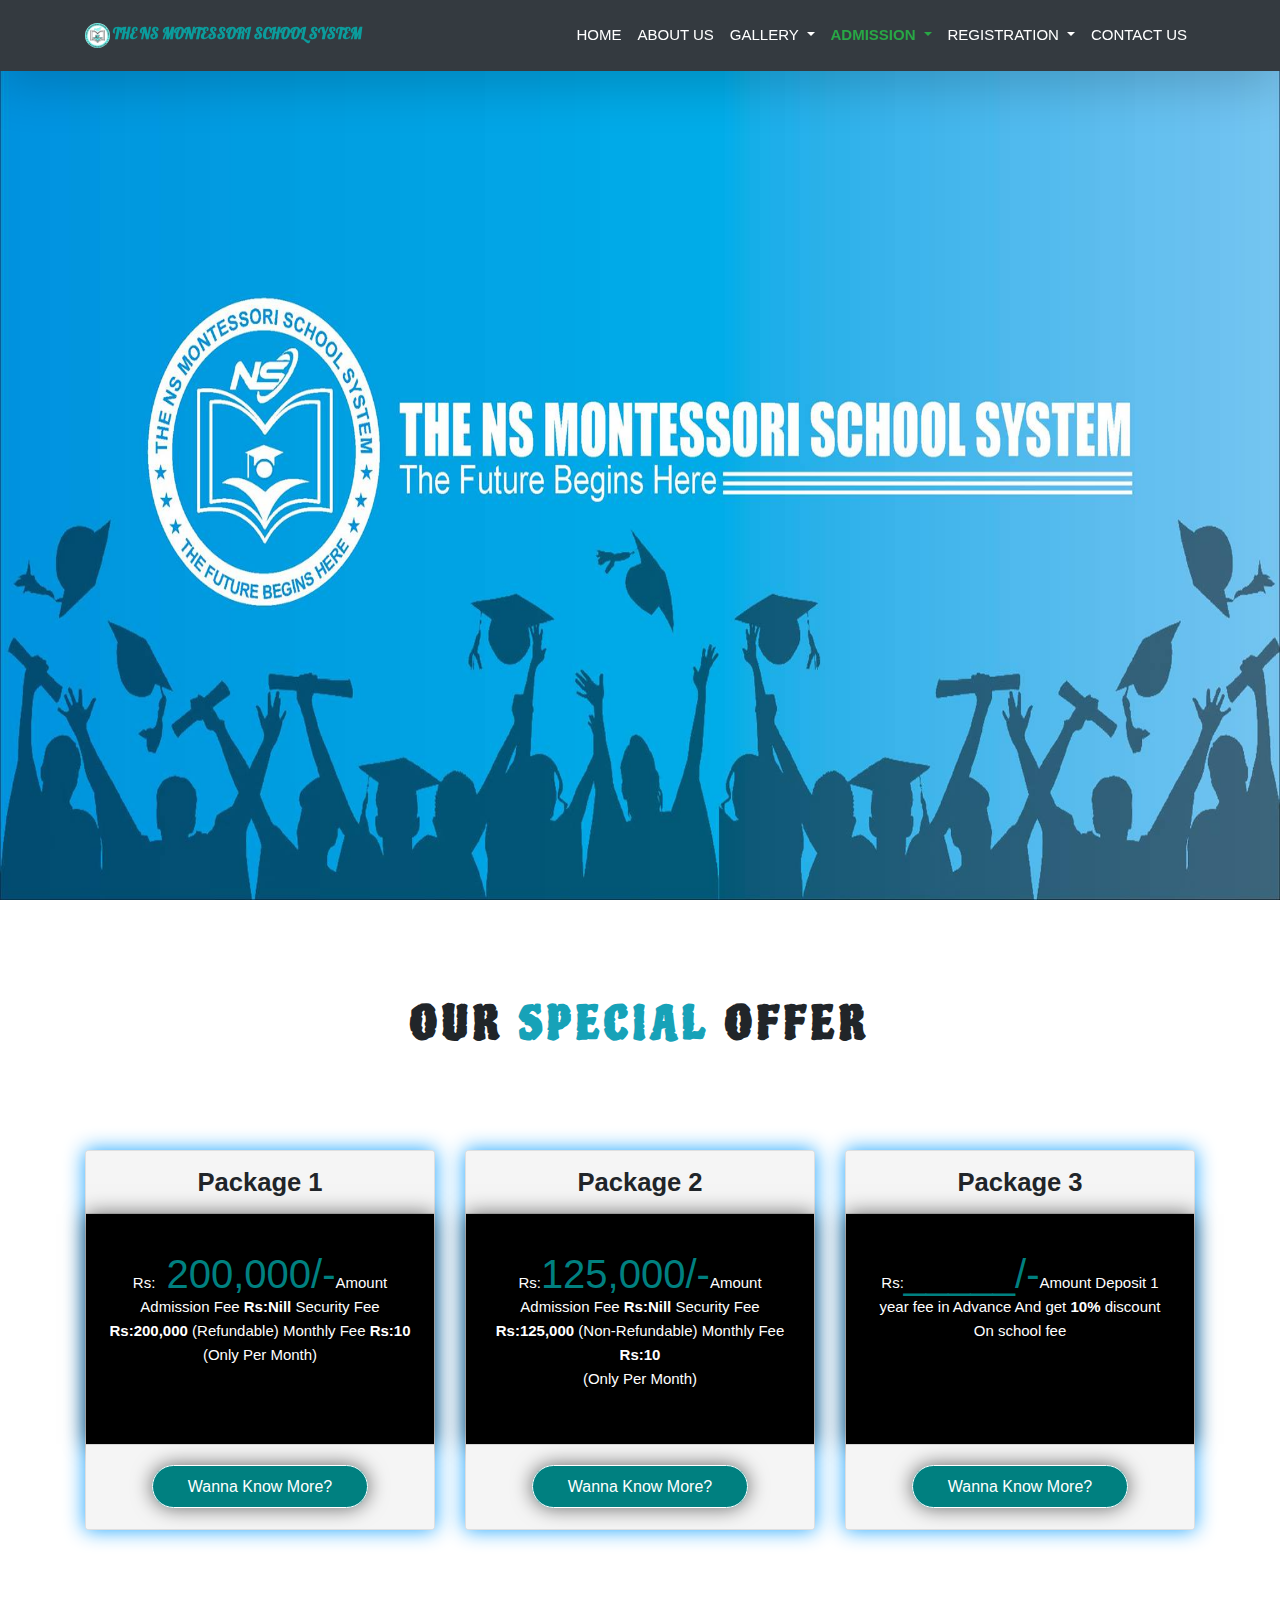
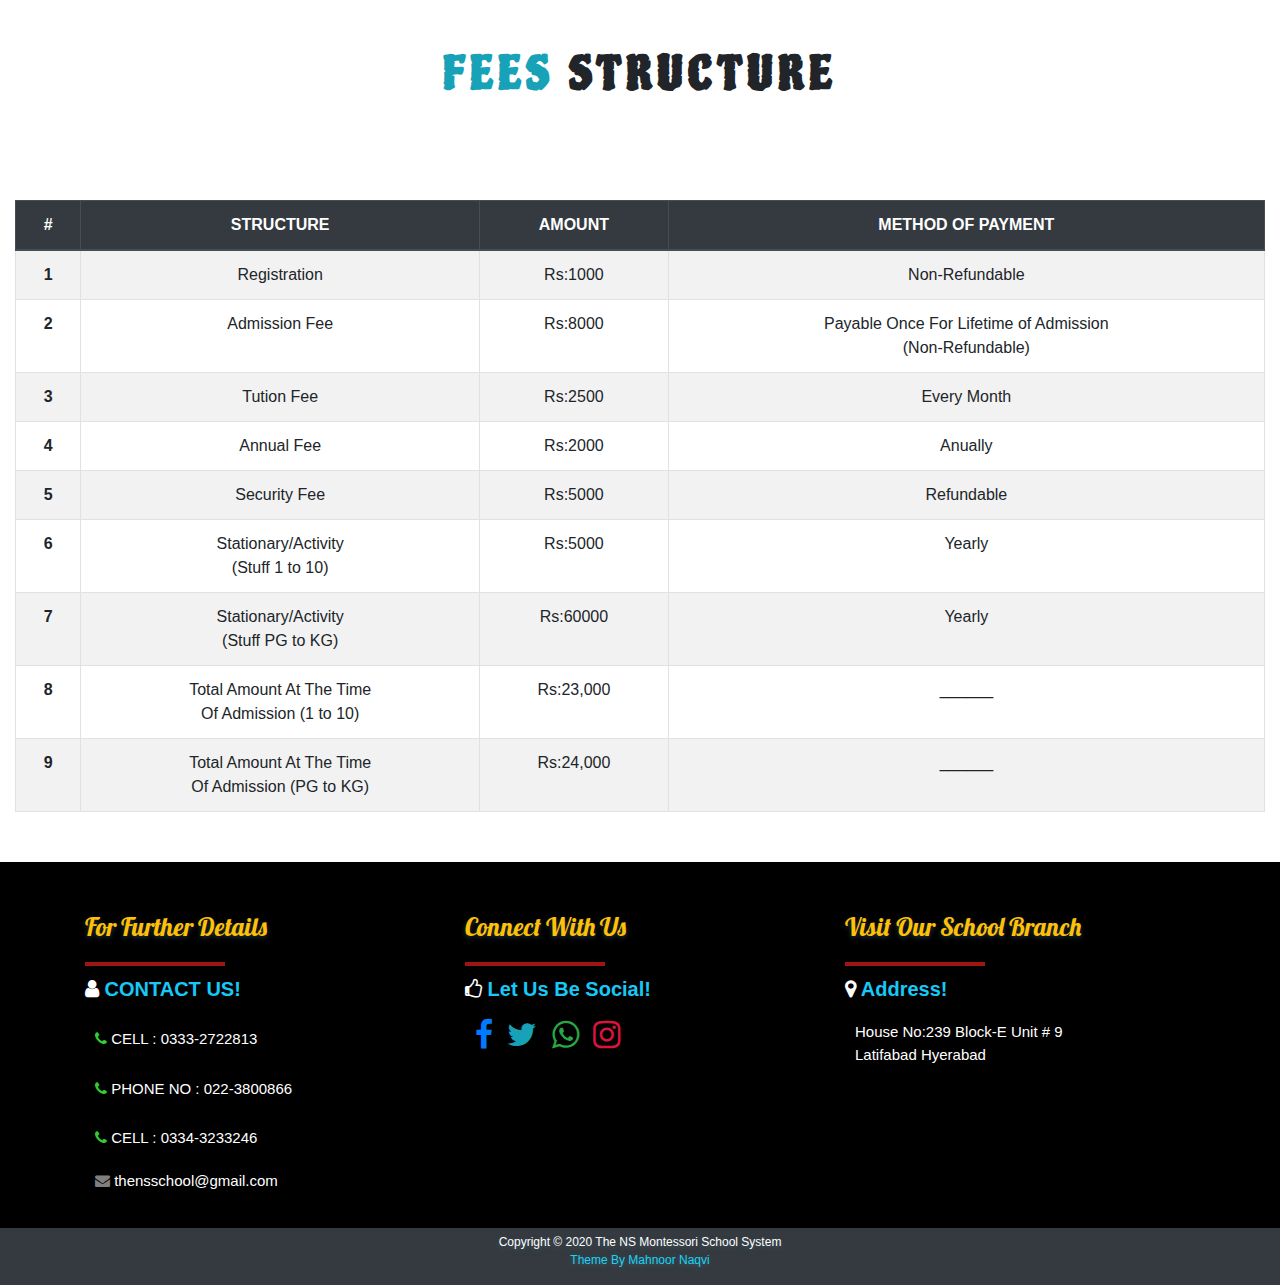
<file: admission.html>
<!DOCTYPE html>
<html lang="en">
<head>
    <meta charset="UTF-8">
    <meta name="viewport" content="width=device-width, initial-scale=1.0">
    <meta http-equiv="X-UA-Compatible" content="ie=egde">
        <title>NS Montessori School</title>
        <link rel="stylesheet" href="adm.css">
    <link rel="stylesheet" href="style.css">



    <link rel="stylesheet" href="https://cdnjs.cloudflare.com/ajax/libs/animate.css/4.0.0/animate.min.css">


          <!-- GOOOGLE FONT -->
    <link href="https://fonts.googleapis.com/css2?family=Lobster&display=swap" rel="stylesheet">
    <link href="https://fonts.googleapis.com/css2?family=Asap&family=Bangers&family=Chelsea+Market&family=Dancing+Script&family=Lobster&family=Piedra&family=Source+Code+Pro:wght@200&display=swap" rel="stylesheet">
    
 

    <link rel="stylesheet" href="https://cdnjs.cloudflare.com/ajax/libs/font-awesome/4.7.0/css/font-awesome.min.css">
        <!-- Latest compiled and minified CSS -->
    <link rel="stylesheet" href="https://maxcdn.bootstrapcdn.com/bootstrap/4.4.1/css/bootstrap.min.css">
    
    <!-- jQuery library -->
    <script src="https://ajax.googleapis.com/ajax/libs/jquery/3.4.1/jquery.min.js"></script>
    
    <!-- Popper JS -->
    <!-- <script src="https://cdnjs.cloudflare.com/ajax/libs/popper.js/1.16.0/umd/popper.min.js"></script> -->
<!--     
    Latest compiled JavaScript
    <script src="https://maxcdn.bootstrapcdn.com/bootstrap/4.4.1/js/bootstrap.min.js"></script> -->
</head>
<body>
   
  

<!-- //////////////////////// Navbar  Start//////////////////////////////// -->


    
<div  class="header" id="topheader">

    <nav class="navbar navbar-expand-lg bg-dark navbar-dark fixed-top shadow-lg p-3 mb-5 bg-info">
        <div class="container">
   
     <a class="navbar-brand  navb font-weight-bold" style="font-family: 'Lobster';
     color: rgb(11, 156, 156) !important ; font-size: 15px;"  href="admission.html"><img src="img/n6.jpg" width="25"
      height="25" class="d-inline-block align-top" 
      alt="" loading="lazy"> THE NS MONTESSORI SCHOOL SYSTEM</a> 
   
     <button class="navbar-toggler" type="button" data-toggle="collapse" data-target="#navbarTogglerDemo02" aria-controls="navbarTogglerDemo02" aria-expanded="false" aria-label="Toggle navigation">
       <span class="navbar-toggler-icon"></span>
     </button>
   
     <div class="collapse navbar-collapse text-center" id="navbarTogglerDemo02">
   
       <ul class="navbar-nav ml-auto">  <!-- ml-auto for margin left -->
   
         <li class="nav-item active">
           <a class="nav-link text-white" href="index.html">HOME <span class="sr-only">(current)</span></a>
         

         <li class="nav-item">
          <a class="nav-link text-white " href="about.html">ABOUT US</a>
        
   
         <li class="nav-item dropdown ">
          <a class="nav-link dropdown-toggle  text-white  " href="#"
           id="navbarDropdownMenuLink" role="button" data-toggle="dropdown" 
           aria-haspopup="true" aria-expanded="false">
            GALLERY
          </a>
          <div class="dropdown-menu  shadow-sm p-3 mb-5 bg-dark" aria-labelledby="navbarDropdownMenuLink">
            <a class="dropdown-item font-weight-bold text-info " href="main gallery.html">Main Events</a>
            <a class="dropdown-item font-weight-bold text-info" href="activity gallery.html">CLass Activities</a>
          </div>
        
          <li class="nav-item dropdown ">
            <a class="nav-link dropdown-toggle  text-success font-weight-bold  " href="#"
             id="navbarDropdownMenuLink" role="button" data-toggle="dropdown" 
             aria-haspopup="true" aria-expanded="false">
              ADMISSION 
            </a>
            <div class="dropdown-menu  shadow-sm p-3 mb-5 bg-dark" aria-labelledby="navbarDropdownMenuLink">
              <a class="dropdown-item font-weight-bold text-info " href="admission.html">Fees Structure  </a>
              <a class="dropdown-item font-weight-bold text-info" href="sch.html">Schedule</a>
              <a class="dropdown-item font-weight-bold text-info" href="policy.html">Policy</a>
            </div>
          </li>
     
        
           <li class="nav-item dropdown ">
            <a class="nav-link dropdown-toggle  text-white  " href="#"
             id="navbarDropdownMenuLink" role="button" data-toggle="dropdown" 
             aria-haspopup="true" aria-expanded="false">
              REGISTRATION 
            </a>
            <div class="dropdown-menu  shadow-sm p-3 mb-5 bg-dark" aria-labelledby="navbarDropdownMenuLink">
              <a class="dropdown-item font-weight-bold text-info " href="form.php">LOGIN FORM </a>
              <a class="dropdown-item font-weight-bold text-info" href="signup.php">SIGNUP FORM</a>
            </div>
          </li>
     
          <li class="nav-item ">
           <a class="nav-link text-white " href="contact.html">CONTACT US</a>
         

   
       </ul>
   
               </div>
               
           </div>
       </nav>
     </div>
<section class="header-section ">

</section>



<!-- //////////////////PACKAGES?/////////////////// -->

<section class="pricing">
  <div class="container headings text-center ">
   <h1 class="text-center font-weight-bold p-5 text-uppercase fees">Our 
     <span class="text-info" id="mymove">Special</span> Offer</h1>
     
  </div> 

  <div class="container">
    <div class="row">
      <div class="col-lg-4 col-md-12 col-12"> 
        <div class="card text-center">
          <div class="card-header">Package 1 </div>
          <div class="card-body">
           <p> Rs:<span class="money"> 200,000/-</span>Amount 
            Admission Fee <strong>Rs:Nill</strong>
            Security Fee <strong>Rs:200,000</strong> (Refundable) 
            Monthly Fee <strong>Rs:10 </strong>  <br> (Only Per Month)</p>
          </div>
           
          <div class="card-footer">
            <a href="about.html">Wanna Know More?</a>
          </div>
        </div>
      </div>



      <div class="col-lg-4 col-md-12 col-12"> 
        <div class="card text-center">
          <div class="card-header">Package 2 </div>
          <div class="card-body">
           <p> Rs:<span class="money">125,000/-</span>Amount 
            Admission Fee <strong>Rs:Nill</strong>
            Security Fee <strong>Rs:125,000</strong> (Non-Refundable) 
            Monthly Fee <strong>Rs:10 </strong>  <br> (Only Per Month)</p>
          </div>
           
          <div class="card-footer">
            <a href="about.html">Wanna Know More?</a>
          </div>
        </div>
      </div>


      <div class="col-lg-4 col-md-12 col-12"> 
        <div class="card text-center">
          <div class="card-header">Package 3 </div>
          <div class="card-body">
           <p id="pkg3"> Rs:<span class="money">_____/-</span>Amount 
           Deposit 1 year fee in Advance
            And get <b>10%</b> discount
            On school fee </p>
          </div>
           
          <div class="card-footer">
            <a href="about.html">Wanna Know More?</a>
          </div>
        </div>
      </div>


    </div>
  </div>

</section>


<!-- ///////////////////////Fee Structure//////////////////// -->


<section class="fee">
  <div class="container headings text-center ">
   <h1 class="text-center font-weight-bold p-5 text-uppercase fees ">
     <span class="text-info">Fees</span> Structure</h1>
  </div> 

  <div class="container-fluid">
    <div class="row">
      <div class="col-lg-12 col-md-12 col-12"> 

        <table class="table table-striped table-bordered table-hover">
          <thead class="thead-dark text-uppercase text-center">
            <tr>
              <th scope="col" class="payment">#</th>
              <th scope="col" class="payment">Structure</th>
              <th scope="col" class="payment">Amount</th>
              <th scope="col" class="payment">Method of payment</th>
           
            </tr>
          </thead>
          <tbody class="text-center">
            <tr class="reg">
              <th scope="row">1</th>
              <td >Registration</td>
              <td>Rs:1000</td>
              <td>Non-Refundable</td>
            </tr>
            <tr class="reg">
              <th scope="row">2</th>
              <td>Admission Fee</td>
              <td>Rs:8000</td>
              <td>Payable Once For Lifetime of Admission <br> (Non-Refundable) </td>
            </tr>
            <tr class="reg">
              <th scope="row">3</th>
              <td>Tution Fee</td>
              <td>Rs:2500</td>
              <td>Every Month</td>
            </tr>

            <tr class="reg">
              <th scope="row">4</th>
              <td>Annual Fee</td>
              <td>Rs:2000</td>
              <td>Anually</td>
            </tr>

            <tr class="reg">
              <th scope="row">5</th>
              <td>Security Fee</td>
              <td>Rs:5000</td>
              <td>Refundable</td>
            </tr>

            <tr class="reg">
              <th scope="row">6</th>
              <td>Stationary/Activity <br> (Stuff 1 to 10)</td>
              <td>Rs:5000</td>
              <td>Yearly</td>
            </tr>

            <tr class="reg">
              <th scope="row">7</th>
              <td>Stationary/Activity <br> (Stuff PG to KG)</td>
              <td>Rs:60000</td>
              <td>Yearly</td>
            </tr>

            <tr class="reg">
              <th scope="row">8</th>
              <td>Total Amount At The Time <br> Of Admission (1 to 10)</td>
              <td>Rs:23,000</td>
              <td>______</td>
            </tr>

            <tr class="reg">
              <th scope="row">9</th>
              <td>Total Amount At The Time <br> Of Admission (PG to KG)</td>
              <td>Rs:24,000</td>
              <td>______</td>
            </tr>
             

          </tbody>
        </table>

      </div>
    </div>


    </div>    
</section>




<!-- ////////////////////////////////////FOOTER/////////////////////////// -->

<section>
    <footer class="footersection" id="footerdiv">
     <div class="container mt-10 ">
       <div class="row">
        
         <div class="col-lg-4 col-md-4 col-12 footer-div" >
           <div  class="">
             <h3 class="text text-warning ">For Further Details</h3>
             <hr class="light">
             <h5 id="h5"><i class="fa fa-user text-white"></i> CONTACT US!</h5>
    
             <p id="head"><i class="fa fa-phone icon"></i> CELL : 0333-2722813</p>
    
    
            <p id="head"><i class="fa fa-phone icon "></i>  PHONE NO : 022-3800866</p>
    
    
            <p id="head"><i class="fa fa-phone icon"></i>  CELL : 0334-3233246  </p>
    
    
            <p id="head"><i class="fa fa-envelope text-white-50"></i> thensschool@gmail.com</p>
    
           </div>
         </div>
    
         <div class="col-lg-4 col-md-4 col-12 footer-div" >
          <div  class="">
            
            <h3 class=" text-warning text">Connect With Us</h3>
            <hr class="light">
            <h5 id="h5"><i class="fa fa-thumbs-o-up text-white"></i> Let Us Be Social!</h5>
            <p><a href="https://www.facebook.com/Thensmontessorischoolsystem" target="_blank"><i class="fa fa-facebook fa-2x text-primary icons"></a></i>
             <a href="https://twitter.com/salmanzaidi101" target="_blank" > <i class="fa fa-twitter fa-2x text-info icons"></a></i>
             <a href="https://api.whatsapp.com/send?phone=<03332722813>"  target="_blank"> <i class="fa fa-whatsapp fa-2x text-success icons"></a></i> 
             <a href="https://www.instagram.com/syed_salman_haider_zaidi/" target="_blank">  <i class="fa fa-instagram fa-2x icons " style="color: #dc143c;"></a></i>
             </p>
            
            </p>
          </div>
        </div>
    
        <div class="col-lg-4 col-md-4 col-12 footer-div" >
          <div  class="">
           <h3 class="text-warning text">Visit Our School Branch</h3>
           <hr class="light">
           <h5 id="h5"><i class="fa fa-map-marker text-white"></i> Address!</h5>
           <p id="head">House No:239 Block-E Unit # 9 <br>Latifabad Hyerabad</p>
     
    
          </div> 
         </div>
    
    
    
    
    
    
       </div>
    
     </div>
    </footer>
    <div class="container-fluid bg-dark" id="footerid">
      <div class="row">
        <div class="col-lg-12 col-md-12 col-12">
          <p>Copyright © 2020 The NS Montessori School System <br>
          <span id="theme">Theme By Mahnoor Naqvi</span></p>
    
        </div>
      </div>
    </div>
    
    
    </section>
    
    
    
    <!-- <script>
      window.sr=scrollreveal();
      sr.reveal('.container' ,{duration:1000});
      sr.reveal('.container-fluid' ,{duration:1000});
      sr.reveal('.row' ,{duration:1000});
      sr.reveal('.col' ,{duration:1000});
      sr.reveal('.header-section' ,{duration:1000}); 
    
    </script> -->
         
    <script src="https://code.jquery.com/jquery-3.5.1.slim.min.js" integrity="sha384-DfXdz2htPH0lsSSs5nCTpuj/zy4C+OGpamoFVy38MVBnE+IbbVYUew+OrCXaRkfj" crossorigin="anonymous"></script>
<script src="https://cdn.jsdelivr.net/npm/popper.js@1.16.0/dist/umd/popper.min.js" integrity="sha384-Q6E9RHvbIyZFJoft+2mJbHaEWldlvI9IOYy5n3zV9zzTtmI3UksdQRVvoxMfooAo" crossorigin="anonymous"></script>
<script src="https://stackpath.bootstrapcdn.com/bootstrap/4.5.0/js/bootstrap.min.js" integrity="sha384-OgVRvuATP1z7JjHLkuOU7Xw704+h835Lr+6QL9UvYjZE3Ipu6Tp75j7Bh/kR0JKI" crossorigin="anonymous"></script> 

    
    </body>
    </html>
</file>
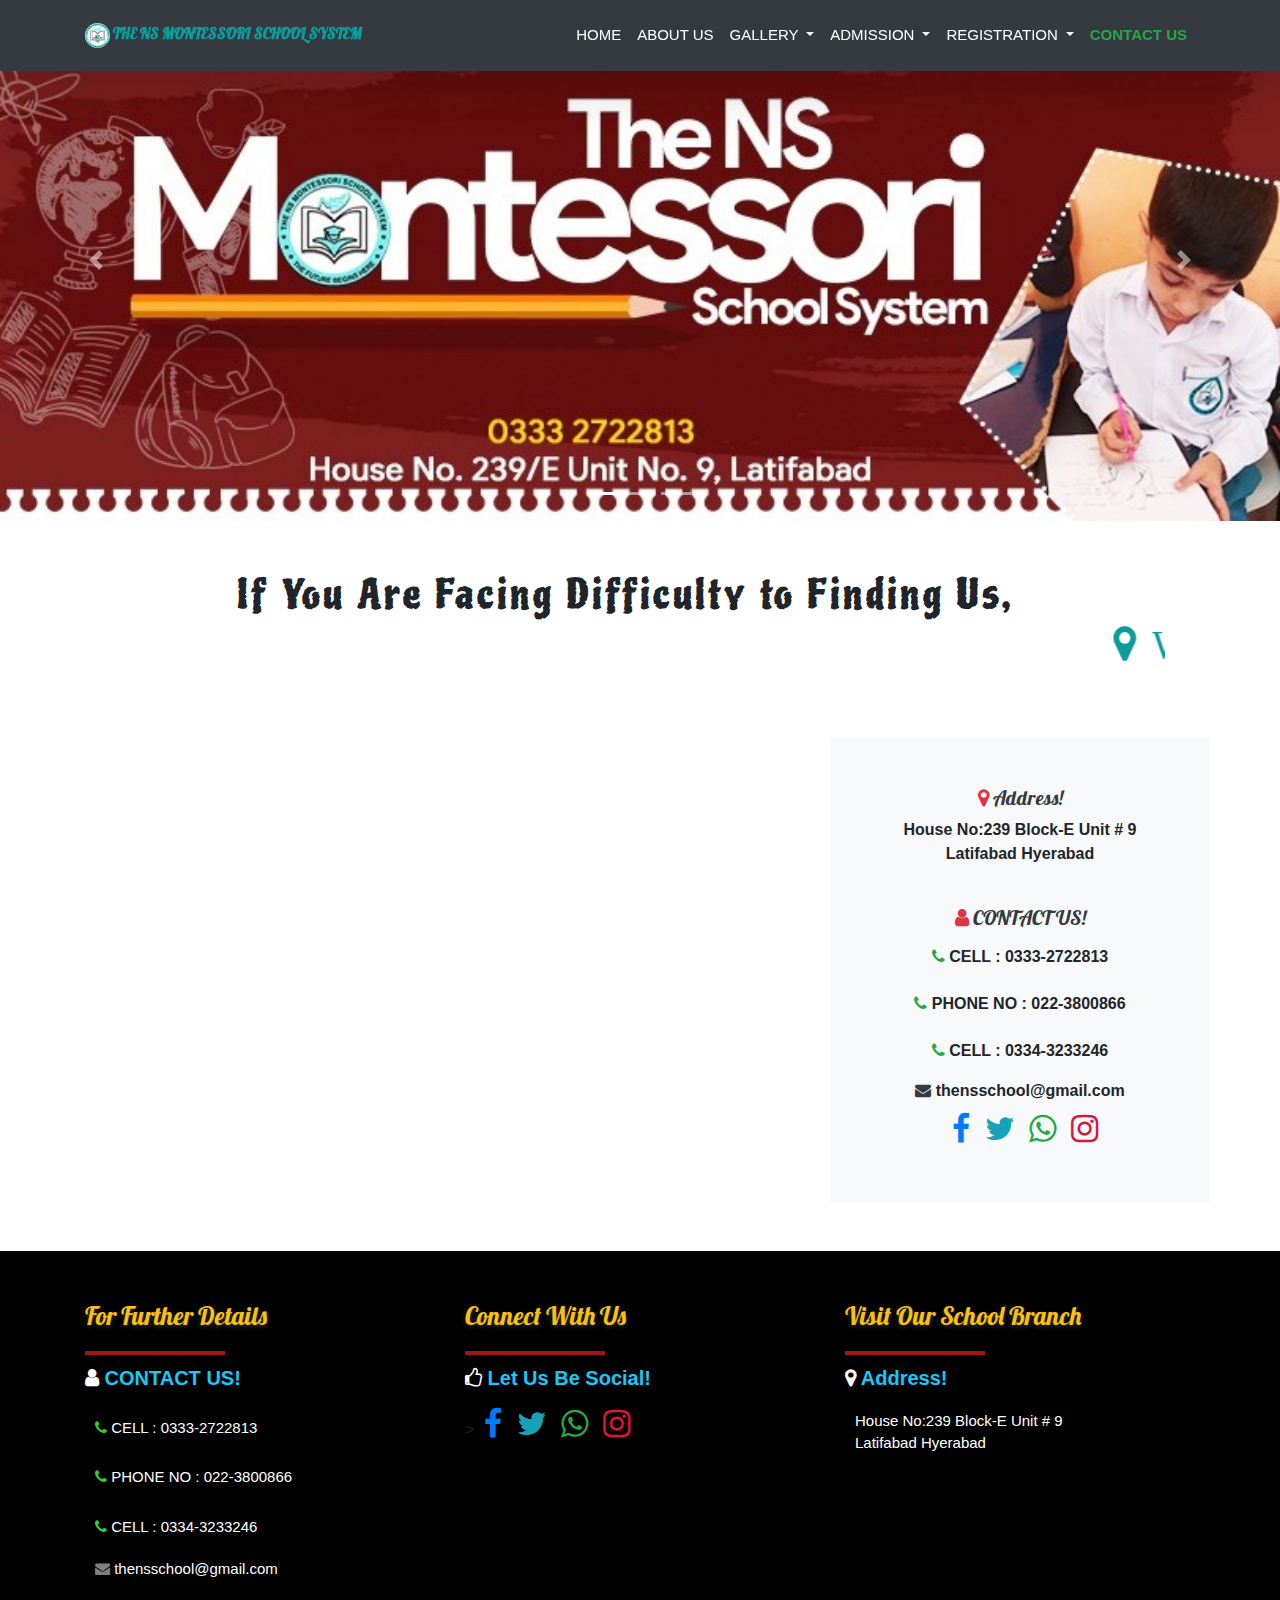
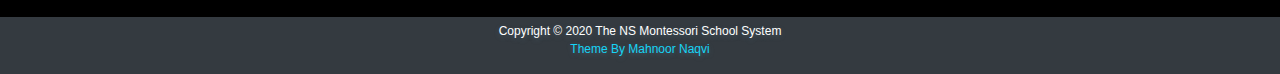
<file: contact.html>
<!DOCTYPE html>
<html lang="en">
<head>
    <meta charset="UTF-8">
    <meta name="viewport" content="width=device-width, initial-scale=1.0">
    <meta http-equiv="X-UA-Compatible" content="ie=egde">
        <title>NS Montessori School</title>
    <link rel="stylesheet" href="style.css">
    <link rel="stylesheet" href="about.css">


    <link rel="stylesheet" href="https://cdnjs.cloudflare.com/ajax/libs/animate.css/4.0.0/animate.min.css">
 

          <!-- GOOOGLE FONT -->
    <link href="https://fonts.googleapis.com/css2?family=Lobster&display=swap" rel="stylesheet">
    <link href="https://fonts.googleapis.com/css2?family=Asap&family=Bangers&family=Chelsea+Market&family=Dancing+Script&family=Lobster&family=Piedra&family=Source+Code+Pro:wght@200&display=swap" rel="stylesheet">

    <link rel="stylesheet" href="https://cdnjs.cloudflare.com/ajax/libs/font-awesome/4.7.0/css/font-awesome.min.css">
        <!-- Latest compiled and minified CSS -->
    <link rel="stylesheet" href="https://maxcdn.bootstrapcdn.com/bootstrap/4.4.1/css/bootstrap.min.css">
    
    <!-- jQuery library -->
    <script src="https://ajax.googleapis.com/ajax/libs/jquery/3.4.1/jquery.min.js"></script>
    
    <!-- Popper JS -->
    <script src="https://cdnjs.cloudflare.com/ajax/libs/popper.js/1.16.0/umd/popper.min.js"></script>
<!--     
    Latest compiled JavaScript
    <script src="https://maxcdn.bootstrapcdn.com/bootstrap/4.4.1/js/bootstrap.min.js"></script> -->
</head>
<body>
   
  

<!-- //////////////////////// Navbar  Start//////////////////////////////// -->


    
<div  class="header" id="topheader">


    <nav class="navbar navbar-expand-lg bg-dark navbar-dark fixed-top shadow-lg p-3 mb-5 bg-info">
        <div class="container">
   
     <a class="navbar-brand navb font-weight-bold" style="font-family: 'Lobster'; color: rgb(11, 156, 156) !important ; font-size: 15px;"
      href="contact.html"><img src="img/n6.jpg" width="25"
      height="25" class="d-inline-block align-top" 
      alt="" loading="lazy"> THE NS MONTESSORI SCHOOL SYSTEM</a> 
   
     <button class="navbar-toggler" type="button" data-toggle="collapse" data-target="#navbarTogglerDemo02" aria-controls="navbarTogglerDemo02" aria-expanded="false" aria-label="Toggle navigation">
       <span class="navbar-toggler-icon"></span>
     </button>
   
     <div class="collapse navbar-collapse text-center" id="navbarTogglerDemo02">
   
       <ul class="navbar-nav ml-auto">  <!-- ml-auto for margin left -->
   
         <li class="nav-item">
           <a class="nav-link text-white " href="index.html">HOME <span class="sr-only">(current)</span></a>
         </li>

         <li class="nav-item">
          <a class="nav-link text-white " href="about.html">ABOUT US</a>
        </li>
   
         <li class="nav-item dropdown ">
          <a class="nav-link dropdown-toggle  text-white  " href="#"
           id="navbarDropdownMenuLink" role="button" data-toggle="dropdown" 
           aria-haspopup="true" aria-expanded="false">
            GALLERY
          </a>
          <div class="dropdown-menu  shadow-sm p-3 mb-5 bg-dark" aria-labelledby="navbarDropdownMenuLink">
            <a class="dropdown-item font-weight-bold text-info " href="main gallery.html">Main Events</a>
            <a class="dropdown-item font-weight-bold text-info" href="activity gallery.html">CLass Activities</a>
          </div>
        </li>
   
         
        <li class="nav-item dropdown ">
          <a class="nav-link dropdown-toggle  text-white  " href="#"
           id="navbarDropdownMenuLink" role="button" data-toggle="dropdown" 
           aria-haspopup="true" aria-expanded="false">
            ADMISSION 
          </a>
          <div class="dropdown-menu  shadow-sm p-3 mb-5 bg-dark" aria-labelledby="navbarDropdownMenuLink">
            <a class="dropdown-item font-weight-bold text-info " href="admission.html">Fees Structure  </a>
            <a class="dropdown-item font-weight-bold text-info" href="sch.html">Schedule</a>
            <a class="dropdown-item font-weight-bold text-info" href="policy.html">Policy</a>
          </div>
        </li>
   
         <li class="nav-item dropdown ">
          <a class="nav-link dropdown-toggle  text-white  " href="#"
           id="navbarDropdownMenuLink" role="button" data-toggle="dropdown" 
           aria-haspopup="true" aria-expanded="false">
            REGISTRATION 
          </a>
          <div class="dropdown-menu  shadow-sm p-3 mb-5 bg-dark" aria-labelledby="navbarDropdownMenuLink">
            <a class="dropdown-item font-weight-bold text-info " href="form.php"> LOGIN FORM </a>
            <a class="dropdown-item font-weight-bold text-info" href="signup.php">SIGNUP FORM</a>
          </div>
        </li>
   

          <li class="nav-item active ">
           <a class="nav-link text-success font-weight-bold" href="contact.html">CONTACT US</a>
         </li>
         </ul>
   
               </div>
               
           </div>
       </nav>
     </div>
<section class="header-section">
</section>



<!-- /////////////////////////////////Carousel start/////////////////// -->


<div id="demo" class="carousel slide" data-ride="carousel">

  <!-- Indicators -->
  <ul class="carousel-indicators">
    <li data-target="#demo" data-slide-to="0" class="active"></li>
    <li data-target="#demo" data-slide-to="1"></li>
    <li data-target="#demo" data-slide-to="2"></li>
  </ul>
  
  <!-- The slideshow -->
  <div class="carousel-inner">
    <div class="carousel-item active" style="margin-top: 70px; ">
      <img src="img/n1.jpg" alt="Los Angeles" width="1050" height="400" >
    </div>
    <div class="carousel-item" style="margin-top: 70px;">
      <img src="img/n77.jpg" alt="Chicago" width="1000" height="400">
    </div>
    <div class="carousel-item" style="margin-top: 50px;">
      <img src="img/n11.jpg" alt="New York" width="1050" height="400">
    </div>
  </div>
  
  <!-- Left and right controls -->
  <a class="carousel-control-prev" href="#demo" data-slide="prev">
    <span class="carousel-control-prev-icon"></span>
  </a>
  <a class="carousel-control-next" href="#demo" data-slide="next">
    <span class="carousel-control-next-icon"></span>
  </a>
</div>






<!-- //////////////MAP///////////// -->

<section>
  <div class="container">
    <div class="row header-extradiv">
      <div class="col-lg-12 col-md-12 col-12">
        <h2 class="address">If You Are Facing Difficulty to Finding Us, <br>
       <marquee behavior="scroll" 
        direction="left"><span class="add font-weight-bold " id="mymove"><i class="fa fa-map-marker">  We're Here...!!</i></span></h2></marquee>
  </div>
   </div>

   <div class="row  mb-5">
     <div class="col-lg-8 col-md-8 col-10 mb-2">
      
      <iframe src="https://www.google.com/maps/embed?pb=!1m18!1m12!1m3!1d14421.190260246713!2d68.34661245045545!3d25.361341830949815!2m3!1f0!2f0!3f0!3m2!1i1024!2i768!4f13.1!3m3!1m2!1s0x394c706878be4257%3A0xfebd853459931154!2sLatifabad%20Unit%20No.%209%20Latifabad%20Unit%209%20Latifabad%2C%20Hyderabad%2C%20Sindh%2071000%2C%20Pakistan!5e0!3m2!1sen!2s!4v1590790361147!5m2!1sen!2s" width="600" height="450"
         frameborder="0" style="border:0;" allowfullscreen="" aria-hidden="false" tabindex="0"></iframe>
       </div>
     
     <div class="col-lg-4 col-md-4 col-12 bg-light text-center">
      <h5 class="text-dark mt-5 mapping "><i class="fa fa-map-marker text-danger"></i> Address!</h5>
      <p class="font-weight-bold " >House No:239 Block-E Unit # 9 <br>Latifabad Hyerabad</p>
      <br>
      <h5 class="text-dark mapping"><i class="fa fa-user text-danger"></i> CONTACT US!</h5>
       <p class="font-weight-bold"><i class="fa fa-phone icon text-success"></i> CELL : 0333-2722813</p>
     <p class="font-weight-bold"><i class="fa fa-phone icon text-success"></i>  PHONE NO : 022-3800866</p>
     <p class="font-weight-bold"><i class="fa fa-phone icon text-success"></i>  CELL : 0334-3233246  </p>
 <p class="font-weight-bold"><i class="fa fa-envelope text-dark"></i> thensschool@gmail.com
 <br>
<a href="https://www.facebook.com/Thensmontessorischoolsystem" target="_blank"><i class="fa fa-facebook fa-2x text-primary icons"></a></i>
   <a href="https://twitter.com/salmanzaidi101" target="_blank"><i class="fa fa-twitter fa-2x text-info icons"></a></i>
    <a href="https://api.whatsapp.com/send?phone=<03332722813>"  target="_blank"> <i class="fa fa-whatsapp fa-2x text-success icons"></a></i> 
 <a href="https://www.instagram.com/syed_salman_haider_zaidi/" target="_blank">  <i class="fa fa-instagram fa-2x icons " style="color: #dc143c;"></a></i>
 </p>


     </div>


   </div>
 

  </div>
</section>












<!-- ////////////////////////////////////FOOTER/////////////////////////// -->

<section>
    <footer class="footersection" id="footerdiv">
     <div class="container mt-10">
       <div class="row">
        
         <div class="col-lg-4 col-md-4 col-12 footer-div" >
           <div  class="">
             <h3 class="text text-warning ">For Further Details</h3>
             <hr class="light">
             <h5 id="h5"><i class="fa fa-user text-white"></i> CONTACT US!</h5>
    
             <p id="head"><i class="fa fa-phone icon"></i> CELL : 0333-2722813</p>
    
    
            <p id="head"><i class="fa fa-phone icon "></i>  PHONE NO : 022-3800866</p>
    
    
            <p id="head"><i class="fa fa-phone icon"></i>  CELL : 0334-3233246  </p>
    
    
            <p id="head"><i class="fa fa-envelope text-white-50"></i> thensschool@gmail.com</p>
    
           </div>
         </div>
    
         <div class="col-lg-4 col-md-4 col-12 footer-div" >
          <div  class="">
            
            <h3 class=" text-warning text">Connect With Us</h3>
            <hr class="light">
            <h5 id="h5"><i class="fa fa-thumbs-o-up text-white"></i> Let Us Be Social!</h5>
            <p>><a href="https://www.facebook.com/Thensmontessorischoolsystem" target="_blank"><i class="fa fa-facebook fa-2x text-primary icons"></a></i>
              <a href="https://twitter.com/salmanzaidi101" target="_blank"><i class="fa fa-twitter fa-2x text-info icons"></a></i>
              <a href="https://api.whatsapp.com/send?phone=<03332722813>"  target="_blank"> <i class="fa fa-whatsapp fa-2x text-success icons"></a></i> 
             <a href="https://www.instagram.com/syed_salman_haider_zaidi/" target="_blank"> <i class="fa fa-instagram fa-2x icons " style="color: #dc143c;"></a></i>
             </p>
            
            </p>
          </div>
        </div>
    
        <div class="col-lg-4 col-md-4 col-12 footer-div" >
          <div  class="">
           <h3 class="text-warning text">Visit Our School Branch</h3>
           <hr class="light">
           <h5 id="h5"><i class="fa fa-map-marker text-white"></i> Address!</h5>
           <p id="head">House No:239 Block-E Unit # 9 <br>Latifabad Hyerabad</p>
     
    
          </div> 
         </div>
    
    
    
    
    
    
       </div>
    
     </div>
    </footer>
    <div class="container-fluid bg-dark" id="footerid">
      <div class="row">
        <div class="col-lg-12 col-md-12 col-12">
          <p>Copyright © 2020 The NS Montessori School System <br>
          <span id="theme">Theme By Mahnoor Naqvi</span></p>
    
        </div>
      </div>
    </div>
    
    
    </section>
    
         
    
    <script src="https://code.jquery.com/jquery-3.5.1.slim.min.js" integrity="sha384-DfXdz2htPH0lsSSs5nCTpuj/zy4C+OGpamoFVy38MVBnE+IbbVYUew+OrCXaRkfj" crossorigin="anonymous"></script>
    <script src="https://cdn.jsdelivr.net/npm/popper.js@1.16.0/dist/umd/popper.min.js" integrity="sha384-Q6E9RHvbIyZFJoft+2mJbHaEWldlvI9IOYy5n3zV9zzTtmI3UksdQRVvoxMfooAo" crossorigin="anonymous"></script>
    <script src="https://stackpath.bootstrapcdn.com/bootstrap/4.5.0/js/bootstrap.min.js" integrity="sha384-OgVRvuATP1z7JjHLkuOU7Xw704+h835Lr+6QL9UvYjZE3Ipu6Tp75j7Bh/kR0JKI" crossorigin="anonymous"></script> 
    
    </body>
    </html>
</file>
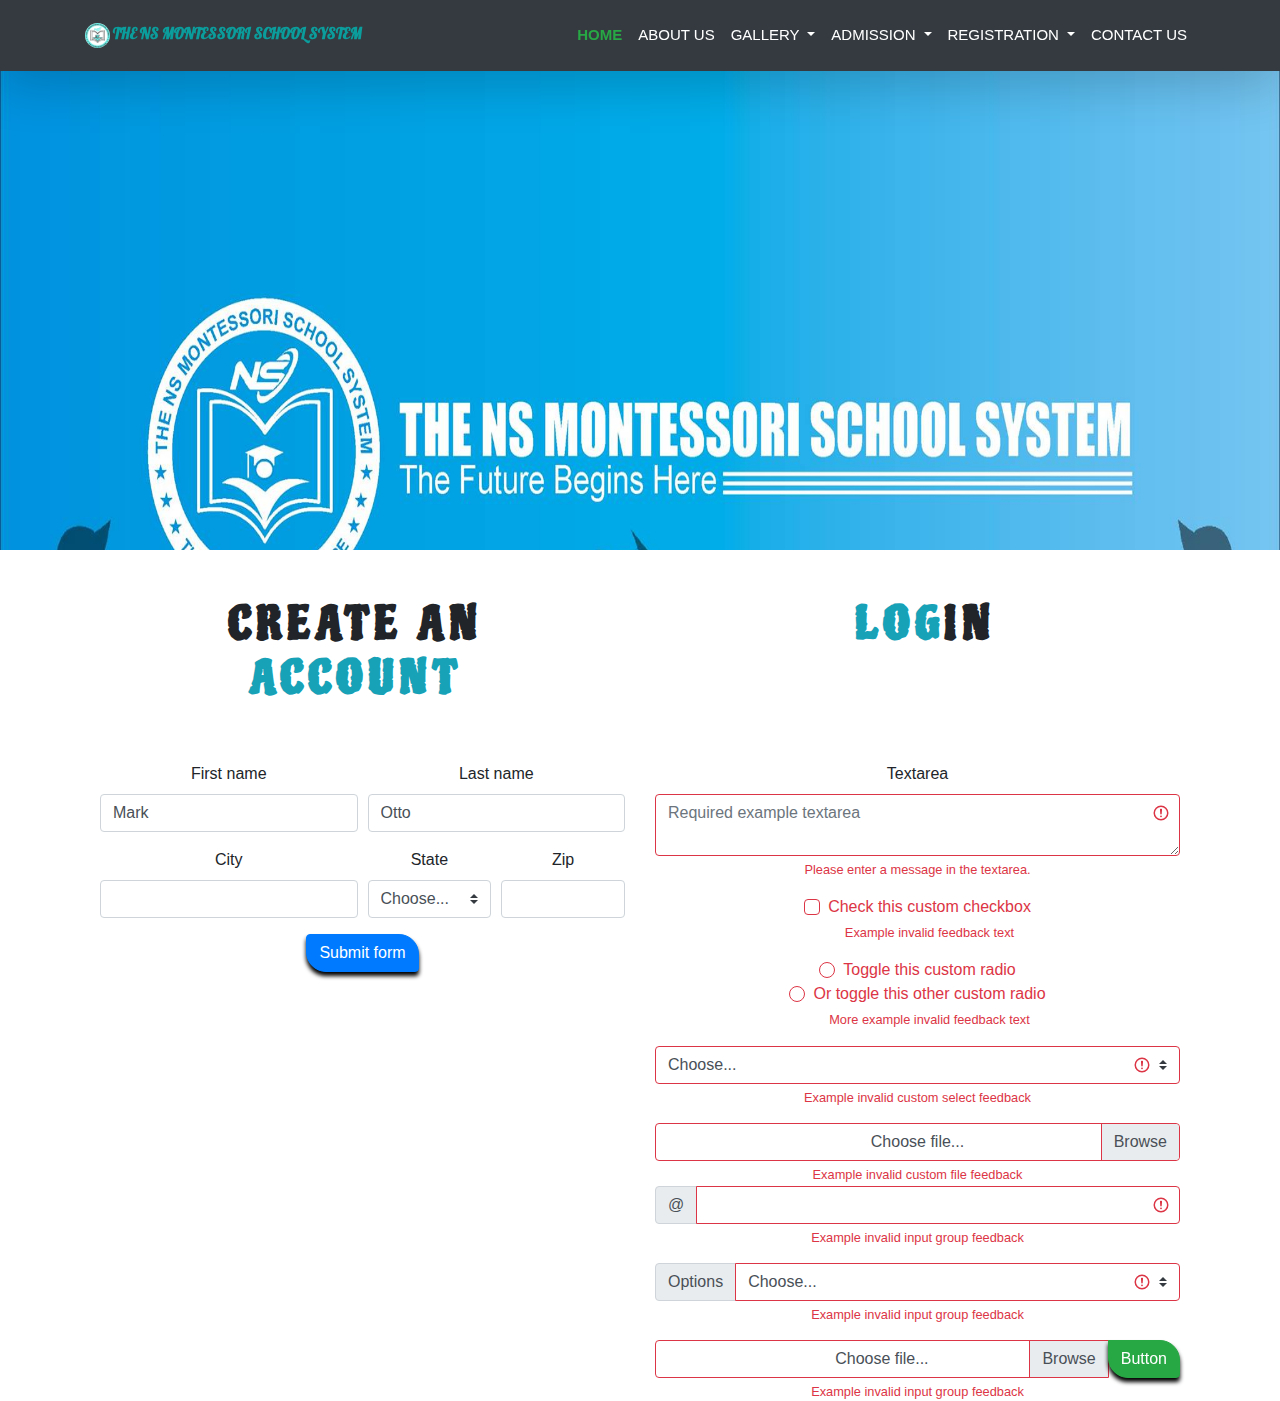
<file: form.html>
<!DOCTYPE html>
<html lang="en">
<head>
    <meta charset="UTF-8">
    <meta name="viewport" content="width=device-width, initial-scale=1.0">
    <meta http-equiv="X-UA-Compatible" content="ie=egde">
        <title>NS Montessori School</title>
        <script src="javascript.js"></script>
    <link rel="stylesheet" href="style.css">
    <link rel="stylesheet" href="home.css">
    <link rel="stylesheet" href="form.css">

     <!-- Animation -->
    <link rel="stylesheet" href="https://cdnjs.cloudflare.com/ajax/libs/animate.css/4.0.0/animate.min.css">
 

          <!-- GOOOGLE FONT -->
     
      <link href="https://fonts.googleapis.com/css2?family=Lobster&display=swap" rel="stylesheet">
      <link href="https://fonts.googleapis.com/css2?family=Asap&family=Bangers&family=Chelsea+Market&family=Dancing+Script&family=Lobster&family=Piedra&family=Source+Code+Pro:wght@200&display=swap" rel="stylesheet">
      
   

    <link rel="stylesheet" href="https://cdnjs.cloudflare.com/ajax/libs/font-awesome/4.7.0/css/font-awesome.min.css">
        <!-- Latest compiled and minified CSS -->
    <link rel="stylesheet" href="https://maxcdn.bootstrapcdn.com/bootstrap/4.4.1/css/bootstrap.min.css">
    
    <!-- jQuery library -->
    <script src="https://ajax.googleapis.com/ajax/libs/jquery/3.4.1/jquery.min.js"></script>
    
    <!-- Popper JS -->
    <script src="https://cdnjs.cloudflare.com/ajax/libs/popper.js/1.16.0/umd/popper.min.js"></script>
    
    <!-- Latest compiled JavaScript -->
    <script src="https://maxcdn.bootstrapcdn.com/bootstrap/4.4.1/js/bootstrap.min.js"></script>
</head>
<body>
   
  

<!-- //////////////////////// Navbar  Start//////////////////////////////// -->


    
<div  class="header" id="topheader">

    <nav class="navbar navbar-expand-lg bg-dark navbar-dark fixed-top shadow-lg p-3 mb-5 bg-info">
        <div class="container navb" >
   
     <a class="navbar-brand  font-weight-bold navb" style="font-family: 'Lobster'; 
     color: rgb(11, 156, 156); font-size: 15px;"
      href="index.html"><img src="img/n6.jpg" width="25"
      height="25" class="d-inline-block align-top " 
      alt="" loading="lazy"> THE NS MONTESSORI SCHOOL SYSTEM</a> 
   
     <button class="navbar-toggler" type="button" data-toggle="collapse" data-target="#navbarTogglerDemo02" aria-controls="navbarTogglerDemo02" aria-expanded="false" aria-label="Toggle navigation">
       <span class="navbar-toggler-icon"></span>
     </button>
   
     <div class="collapse navbar-collapse text-center" id="navbarTogglerDemo02">
   
       <ul class="navbar-nav ml-auto">  <!-- ml-auto for margin left -->
   
         <li class="nav-item active">
           <a class="nav-link text-success font-weight-bold" href="index.html">HOME <span class="sr-only">(current)</span></a>
         </li>

         <li class="nav-item">
          <a class="nav-link text-white " href="about.html">ABOUT US</a>
        </li>
   
         <li class="nav-item dropdown ">
          <a class="nav-link dropdown-toggle  text-white  " href="#"
           id="navbarDropdownMenuLink" role="button" data-toggle="dropdown" 
           aria-haspopup="true" aria-expanded="false">
            GALLERY
          </a>
          <div class="dropdown-menu  shadow-sm p-3 mb-5 bg-dark" aria-labelledby="navbarDropdownMenuLink">
            <a class="dropdown-item font-weight-bold text-info " href="main gallery.html">Main Events</a>
            <a class="dropdown-item font-weight-bold text-info" href="activity gallery.html">CLass Activities</a>
          </div>
        </li>
   
         
   
        <li class="nav-item dropdown ">
          <a class="nav-link dropdown-toggle  text-white  " href="#"
           id="navbarDropdownMenuLink" role="button" data-toggle="dropdown" 
           aria-haspopup="true" aria-expanded="false">
            ADMISSION 
          </a>
          <div class="dropdown-menu  shadow-sm p-3 mb-5 bg-dark" aria-labelledby="navbarDropdownMenuLink">
            <a class="dropdown-item font-weight-bold text-info " href="admission.html">Fees Structure  </a>
            <a class="dropdown-item font-weight-bold text-info" href="sch.html">Schedule</a>
            <a class="dropdown-item font-weight-bold text-info" href="policy.html">Policy</a>
          </div>
        </li>
   
   
         <li class="nav-item dropdown ">
          <a class="nav-link dropdown-toggle  text-white  " href="#"
           id="navbarDropdownMenuLink" role="button" data-toggle="dropdown" 
           aria-haspopup="true" aria-expanded="false">
            REGISTRATION 
          </a>
          <div class="dropdown-menu  shadow-sm p-3 mb-5 bg-dark" aria-labelledby="navbarDropdownMenuLink">
            <a class="dropdown-item font-weight-bold text-info " href="form.html">Online Registration </a>
            <a class="dropdown-item font-weight-bold text-info" href="register.html">Online Form</a>
          </div>
        </li>
   
          
          <li class="nav-item ">
           <a class="nav-link text-white " href="contact.html">CONTACT US</a>
         </li>

   
       </ul>
   
               </div>
               
           </div> 
       </nav>
       

     </div>
<section class="header-section">
</section>

  <!-- ---------------------heading ....................... -->

  <section>
    <div class="container headings text-center ">
      <div class="row">
        <div class="col-lg-6 col-md-6 col-10">
          <h1 class="text-center font-weight-bold p-5 text-uppercase reg ">
            CREATE AN<span class="text-info"> ACCOUNT</span></h1>
        </div>
        <div class="col-lg-6 col-md-6 col-10">
          <h1 class="text-center font-weight-bold p-5 text-uppercase reg ">
            <span class="text-info">Log</span>In</h1>
        </div>
      </div>
      <!-- ----------------------Form START---------------------- -->

      <section class="contact-us" id="contact">
    
        <div class="container text-center">
            <div class="row">
                <div class="col-lg-6 col-md-6 col-10">
                  <form class="needs-validation" novalidate>
                    <div class="form-row">
                      <div class="col-md-6 mb-3">
                        <label for="validationTooltip01">First name</label>
                        <input type="text" class="form-control" id="validationTooltip01" value="Mark" required>
                        <div class="valid-tooltip">
                          Looks good!
                        </div>
                      </div>
                      <div class="col-md-6 mb-3">
                        <label for="validationTooltip02">Last name</label>
                        <input type="text" class="form-control" id="validationTooltip02" value="Otto" required>
                        <div class="valid-tooltip">
                          Looks good!
                        </div>
                      </div>
                    </div>
                    <div class="form-row">
                      <div class="col-md-6 mb-3">
                        <label for="validationTooltip03">City</label>
                        <input type="text" class="form-control" id="validationTooltip03" required>
                        <div class="invalid-tooltip">
                          Please provide a valid city.
                        </div>
                      </div>
                      <div class="col-md-3 mb-3">
                        <label for="validationTooltip04">State</label>
                        <select class="custom-select" id="validationTooltip04" required>
                          <option selected disabled value="">Choose...</option>
                          <option>...</option>
                        </select>
                        <div class="invalid-tooltip">
                          Please select a valid state.
                        </div>
                      </div>
                      <div class="col-md-3 mb-3">
                        <label for="validationTooltip05">Zip</label>
                        <input type="text" class="form-control" id="validationTooltip05" required>
                        <div class="invalid-tooltip">
                          Please provide a valid zip.
                        </div>
                      </div>
                    </div>
                    <button class="btn btn-primary" type="submit">Submit form</button>
                  </form>
                  </div>


                  <!-- ...................login...................... -->
                  <div class="col-lg-6 col-md-6 col-10">
                    <form class="was-validated">
                      <div class="mb-3">
                        <label for="validationTextarea">Textarea</label>
                        <textarea class="form-control is-invalid" id="validationTextarea" placeholder="Required example textarea" required></textarea>
                        <div class="invalid-feedback">
                          Please enter a message in the textarea.
                        </div>
                      </div>
                    
                      <div class="custom-control custom-checkbox mb-3">
                        <input type="checkbox" class="custom-control-input" id="customControlValidation1" required>
                        <label class="custom-control-label" for="customControlValidation1">Check this custom checkbox</label>
                        <div class="invalid-feedback">Example invalid feedback text</div>
                      </div>
                    
                      <div class="custom-control custom-radio">
                        <input type="radio" class="custom-control-input" id="customControlValidation2" name="radio-stacked" required>
                        <label class="custom-control-label" for="customControlValidation2">Toggle this custom radio</label>
                      </div>
                      <div class="custom-control custom-radio mb-3">
                        <input type="radio" class="custom-control-input" id="customControlValidation3" name="radio-stacked" required>
                        <label class="custom-control-label" for="customControlValidation3">Or toggle this other custom radio</label>
                        <div class="invalid-feedback">More example invalid feedback text</div>
                      </div>
                    
                      <div class="mb-3">
                        <select class="custom-select" required>
                          <option value="">Choose...</option>
                          <option value="1">One</option>
                          <option value="2">Two</option>
                          <option value="3">Three</option>
                        </select>
                        <div class="invalid-feedback">Example invalid custom select feedback</div>
                      </div>
                    
                      <div class="custom-file mb-3">
                        <input type="file" class="custom-file-input" id="validatedCustomFile" required>
                        <label class="custom-file-label" for="validatedCustomFile">Choose file...</label>
                        <div class="invalid-feedback">Example invalid custom file feedback</div>
                      </div>
                    
                      <div class="mb-3">
                        <div class="input-group is-invalid">
                          <div class="input-group-prepend">
                            <span class="input-group-text" id="validatedInputGroupPrepend">@</span>
                          </div>
                          <input type="text" class="form-control is-invalid" aria-describedby="validatedInputGroupPrepend" required>
                        </div>
                        <div class="invalid-feedback">
                          Example invalid input group feedback
                        </div>
                      </div>
                    
                      <div class="mb-3">
                        <div class="input-group is-invalid">
                          <div class="input-group-prepend">
                            <label class="input-group-text" for="validatedInputGroupSelect">Options</label>
                          </div>
                          <select class="custom-select" id="validatedInputGroupSelect" required>
                            <option value="">Choose...</option>
                            <option value="1">One</option>
                            <option value="2">Two</option>
                            <option value="3">Three</option>
                          </select>
                        </div>
                        <div class="invalid-feedback">
                          Example invalid input group feedback
                        </div>
                      </div>
                    
                      <div class="input-group is-invalid">
                        <div class="custom-file">
                          <input type="file" class="custom-file-input" id="validatedInputGroupCustomFile" required>
                          <label class="custom-file-label" for="validatedInputGroupCustomFile">Choose file...</label>
                        </div>
                        <div class="input-group-append">
                           <button class="btn btn-success" type="button">Button</button>
                        </div>
                      </div>
                      <div class="invalid-feedback">
                        Example invalid input group feedback
                      </div>
                    </form>
                  </div>
     </div>
  </section>





  


















  
  
  </body>
  </html>
</file>
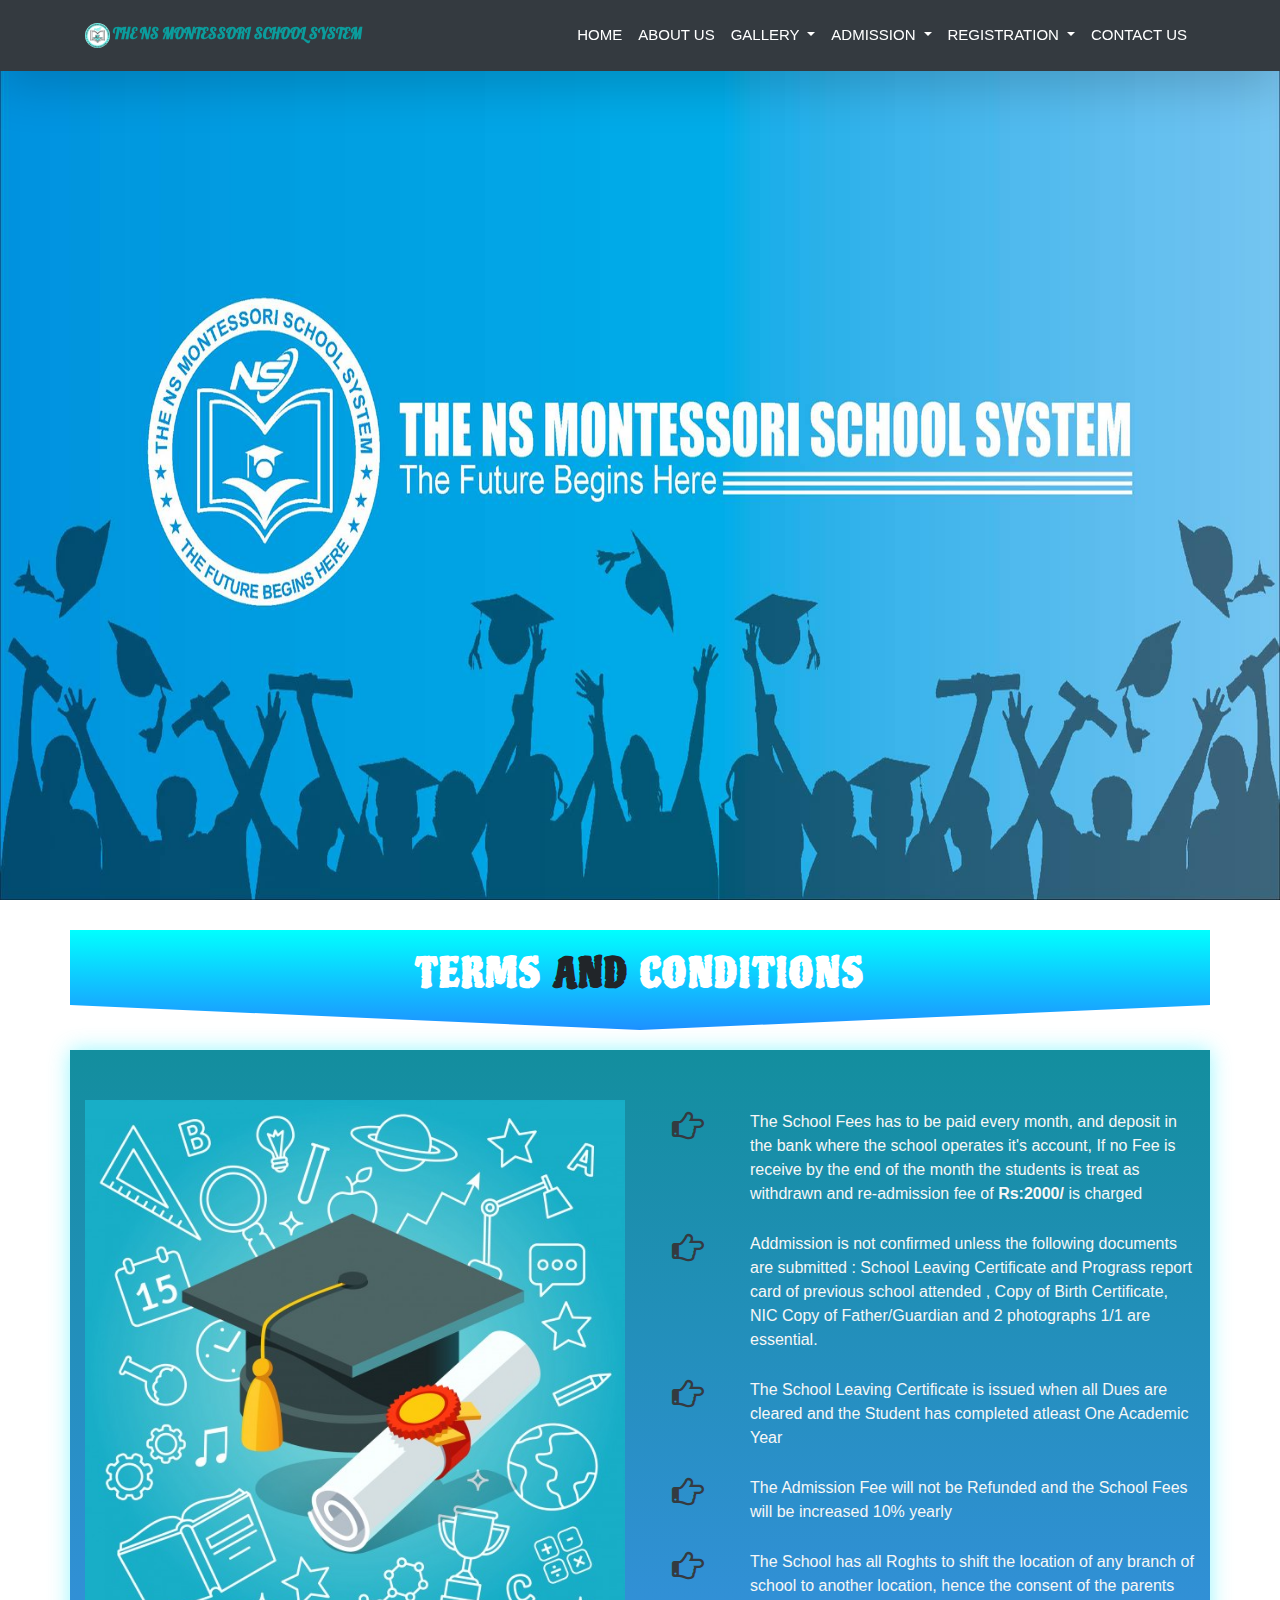
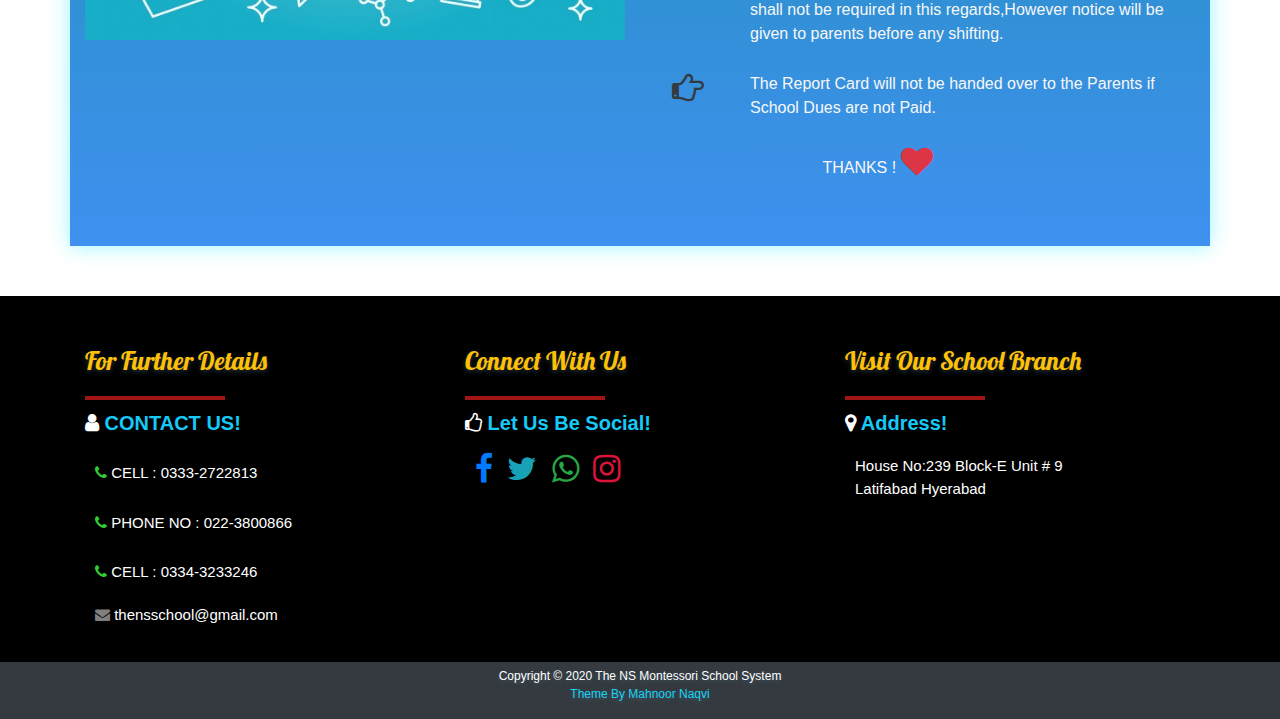
<file: policy.html>
<!DOCTYPE html>
<html lang="en">
<head>
    <meta charset="UTF-8">
    <meta name="viewport" content="width=device-width, initial-scale=1.0">
    <meta http-equiv="X-UA-Compatible" content="ie=egde">
        <title>NS Montessori School</title>
        <link rel="stylesheet" href="adm.css">
    <link rel="stylesheet" href="style.css">
    <link rel="stylesheet" href="about.css">



    <link rel="stylesheet" href="https://cdnjs.cloudflare.com/ajax/libs/animate.css/4.0.0/animate.min.css">


          <!-- GOOOGLE FONT -->
    <link href="https://fonts.googleapis.com/css2?family=Lobster&display=swap" rel="stylesheet">
    <link href="https://fonts.googleapis.com/css2?family=Asap&family=Bangers&family=Chelsea+Market&family=Dancing+Script&family=Lobster&family=Piedra&family=Source+Code+Pro:wght@200&display=swap" rel="stylesheet">
    
 

    <link rel="stylesheet" href="https://cdnjs.cloudflare.com/ajax/libs/font-awesome/4.7.0/css/font-awesome.min.css">
        <!-- Latest compiled and minified CSS -->
    <link rel="stylesheet" href="https://maxcdn.bootstrapcdn.com/bootstrap/4.4.1/css/bootstrap.min.css">
    
    <!-- jQuery library -->
    <script src="https://ajax.googleapis.com/ajax/libs/jquery/3.4.1/jquery.min.js"></script>
    
    <!-- Popper JS -->
    <!-- <script src="https://cdnjs.cloudflare.com/ajax/libs/popper.js/1.16.0/umd/popper.min.js"></script> -->
<!--     
    Latest compiled JavaScript
    <script src="https://maxcdn.bootstrapcdn.com/bootstrap/4.4.1/js/bootstrap.min.js"></script> -->
</head>
<body>
   
  

<!-- //////////////////////// Navbar  Start//////////////////////////////// -->


    
<div  class="header" id="topheader">

    <nav class="navbar navbar-expand-lg bg-dark navbar-dark fixed-top shadow-lg p-3 mb-5 bg-info">
        <div class="container">
   
     <a class="navbar-brand  navb font-weight-bold" style="font-family: 'Lobster';
     color: rgb(11, 156, 156) !important ; font-size: 15px;"  href="admission.html"><img src="img/n6.jpg" width="25"
      height="25" class="d-inline-block align-top" 
      alt="" loading="lazy"> THE NS MONTESSORI SCHOOL SYSTEM</a> 
   
     <button class="navbar-toggler" type="button" data-toggle="collapse" data-target="#navbarTogglerDemo02" aria-controls="navbarTogglerDemo02" aria-expanded="false" aria-label="Toggle navigation">
       <span class="navbar-toggler-icon"></span>
     </button>
   
     <div class="collapse navbar-collapse text-center" id="navbarTogglerDemo02">
   
       <ul class="navbar-nav ml-auto">  <!-- ml-auto for margin left -->
   
         <li class="nav-item active">
           <a class="nav-link text-white" href="index.html">HOME <span class="sr-only">(current)</span></a>
         

         <li class="nav-item">
          <a class="nav-link text-white " href="about.html">ABOUT US</a>
        
   
         <li class="nav-item dropdown ">
          <a class="nav-link dropdown-toggle  text-white  " href="#"
           id="navbarDropdownMenuLink" role="button" data-toggle="dropdown" 
           aria-haspopup="true" aria-expanded="false">
            GALLERY
          </a>
          <div class="dropdown-menu  shadow-sm p-3 mb-5 bg-dark" aria-labelledby="navbarDropdownMenuLink">
            <a class="dropdown-item font-weight-bold text-info " href="main gallery.html">Main Events</a>
            <a class="dropdown-item font-weight-bold text-info" href="activity gallery.html">CLass Activities</a>
          </div>
        
          <li class="nav-item dropdown ">
            <a class="nav-link dropdown-toggle  text-white  " href="#"
             id="navbarDropdownMenuLink" role="button" data-toggle="dropdown" 
             aria-haspopup="true" aria-expanded="false">
              ADMISSION 
            </a>
            <div class="dropdown-menu  shadow-sm p-3 mb-5 bg-dark" aria-labelledby="navbarDropdownMenuLink">
              <a class="dropdown-item font-weight-bold text-info " href="admission.html">Fees Structure  </a>
              <a class="dropdown-item font-weight-bold text-info" href="sch.html">Schedule</a>
              <a class="dropdown-item font-weight-bold text-info" href="policy.html">Policy</a>
            </div>
          </li>
     
        
           <li class="nav-item dropdown ">
            <a class="nav-link dropdown-toggle  text-white  " href="#"
             id="navbarDropdownMenuLink" role="button" data-toggle="dropdown" 
             aria-haspopup="true" aria-expanded="false">
              REGISTRATION 
            </a>
            <div class="dropdown-menu  shadow-sm p-3 mb-5 bg-dark" aria-labelledby="navbarDropdownMenuLink">
             <a class="dropdown-item font-weight-bold text-info " href="form.php"> LOGIN FORM </a>
            <a class="dropdown-item font-weight-bold text-info" href="signup.php">SIGNUP FORM</a>
            </div>
          </li>
     
          <li class="nav-item ">
           <a class="nav-link text-white " href="contact.html">CONTACT US</a>
         

   
       </ul>
   
               </div>
               
           </div>
       </nav>
     </div>
<section class="header-section ">

</section>



<!-- //////////////Terms and Condition////////////// -->



<section class="choose-us" id="choosediv">
    <div class="container headings text-center why">
    <h1 class="text-center font-weight-bold say text-uppercase">
        <span class="text-white" id="mymove">Terms</span> And <span class="text-white" id="mymove">Conditions</span></h1>
       </div>
  
       <div class="container cond">
         <div class="row">
           <div class="col-lg-6 col-md-6 col-12">
            <img src="img/t&c.jpg" alt="mainpic" class="img-fluid ">
              </div>
  
              <div class="col-lg-6 col-md-12 col-12">
                <div class="row">
                  <div class="col-lg-2 col-2 icon">
                  <i class="fa fa-hand-o-right fa-2x text-dark" aria-hidden="true"></i>
                   </div>
                   <div class="col-lg-10 col-10">
                    <p class="font">
                   
                   The School Fees has to be paid every month, and deposit in the bank where 
                the school operates it's account, If no Fee is receive by the end of the month
            the students is treat as withdrawn and re-admission fee of <b>Rs:2000/</b> is charged </p> 
                   </div>
                   </div>
              
                   <div class="row">
                    <div class="col-lg-2 col-2 icon">
                    <i class="fa fa-hand-o-right fa-2x text-dark" aria-hidden="true"></i>
                     </div>
                     <div class="col-lg-10 col-10">
                       <p class="font">
                        Addmission is not confirmed unless the following documents are submitted : School Leaving Certificate and Prograss report
                         card of previous school attended , Copy of Birth Certificate, 
                         NIC Copy of Father/Guardian and 2 photographs 1/1 are essential.
                      </p> 
                     </div>
                     </div>
              
                     
                     <div class="row">
                      <div class="col-lg-2 col-2 icon">
                      <i class="fa fa-hand-o-right fa-2x text-dark" aria-hidden="true"></i>
                       </div>
                       <div class="col-lg-10 col-10">
                        <p class="font">
                          The School Leaving Certificate is issued when all Dues are cleared
                          and the Student has completed atleast One Academic 
                          Year
                        </p> 
                       </div>
                       </div>
                 

                <div class="row">
                    <div class="col-lg-2 col-2 icon">
                    <i class="fa fa-hand-o-right fa-2x text-dark" aria-hidden="true"></i>
                     </div>
                     <div class="col-lg-10 col-10">
                      <p class="font">
                         The Admission Fee will not be Refunded and the School Fees will be increased 10% yearly
                      </p> 
                     </div>
                     </div>
                    
                     <div class="row">
                        <div class="col-lg-2 col-2 icon">
                        <i class="fa fa-hand-o-right fa-2x text-dark" aria-hidden="true"></i>
                         </div>
                         <div class="col-lg-10 col-10">
                          <p class="font">
                        The School has all Roghts to shift the location of any branch of school
                        to another location, hence the consent of the parents shall not be required
                        in this regards,However notice will be given to parents before any shifting.
                            
                         </p> 
                         </div>
                         </div>
                         <div class="row">
                            <div class="col-lg-2 col-2 icon">
                            <i class="fa fa-hand-o-right fa-2x text-dark" aria-hidden="true"></i>
                             </div>
                             <div class="col-lg-10 col-10">
                              <p class="font">
                                The Report Card will not be handed over to the Parents if School 
                                Dues are not Paid.
                              </p> 
                             </div>
                             </div>
                        
                
              <div class="row">
                
                 <div class="col-lg-10 col-10">
                  <p class="font text-center">
                    THANKS !
                    <i class="fa fa-heart fa-2x text-danger" aria-hidden="true"></i>
            
                  </p> 
                 </div>
                 </div>
                </div> 
            </div>
              
  </section>
  














<!-- ////////////////////////////////////FOOTER/////////////////////////// -->

<section>
    <footer class="footersection" id="footerdiv">
     <div class="container mt-10 ">
       <div class="row">
        
         <div class="col-lg-4 col-md-4 col-12 footer-div" >
           <div  class="">
             <h3 class="text text-warning ">For Further Details</h3>
             <hr class="light">
             <h5 id="h5"><i class="fa fa-user text-white"></i> CONTACT US!</h5>
    
             <p id="head"><i class="fa fa-phone icon"></i> CELL : 0333-2722813</p>
    
    
            <p id="head"><i class="fa fa-phone icon "></i>  PHONE NO : 022-3800866</p>
    
    
            <p id="head"><i class="fa fa-phone icon"></i>  CELL : 0334-3233246  </p>
    
    
            <p id="head"><i class="fa fa-envelope text-white-50"></i> thensschool@gmail.com</p>
    
           </div>
         </div>
    
         <div class="col-lg-4 col-md-4 col-12 footer-div" >
          <div  class="">
            
            <h3 class=" text-warning text">Connect With Us</h3>
            <hr class="light">
            <h5 id="h5"><i class="fa fa-thumbs-o-up text-white"></i> Let Us Be Social!</h5>
            <p><a href="https://www.facebook.com/Thensmontessorischoolsystem" target="_blank"><i class="fa fa-facebook fa-2x text-primary icons"></a></i>
             <a href="https://twitter.com/salmanzaidi101" target="_blank" > <i class="fa fa-twitter fa-2x text-info icons"></a></i>
             <a href="https://api.whatsapp.com/send?phone=<03332722813>"  target="_blank"> <i class="fa fa-whatsapp fa-2x text-success icons"></a></i> 
             <a href="https://www.instagram.com/syed_salman_haider_zaidi/" target="_blank">  <i class="fa fa-instagram fa-2x icons " style="color: #dc143c;"></a></i>
             </p>
            
            </p>
          </div>
        </div>
    
        <div class="col-lg-4 col-md-4 col-12 footer-div" >
          <div  class="">
           <h3 class="text-warning text">Visit Our School Branch</h3>
           <hr class="light">
           <h5 id="h5"><i class="fa fa-map-marker text-white"></i> Address!</h5>
           <p id="head">House No:239 Block-E Unit # 9 <br>Latifabad Hyerabad</p>
     
    
          </div> 
         </div>
    
    
    
    
    
    
       </div>
    
     </div>
    </footer>
    <div class="container-fluid bg-dark" id="footerid">
      <div class="row">
        <div class="col-lg-12 col-md-12 col-12">
          <p>Copyright © 2020 The NS Montessori School System <br>
          <span id="theme">Theme By Mahnoor Naqvi</span></p>
    
        </div>
      </div>
    </div>
    
    
    </section>
    
    
    
  
         
    <script src="https://code.jquery.com/jquery-3.5.1.slim.min.js" integrity="sha384-DfXdz2htPH0lsSSs5nCTpuj/zy4C+OGpamoFVy38MVBnE+IbbVYUew+OrCXaRkfj" crossorigin="anonymous"></script>
<script src="https://cdn.jsdelivr.net/npm/popper.js@1.16.0/dist/umd/popper.min.js" integrity="sha384-Q6E9RHvbIyZFJoft+2mJbHaEWldlvI9IOYy5n3zV9zzTtmI3UksdQRVvoxMfooAo" crossorigin="anonymous"></script>
<script src="https://stackpath.bootstrapcdn.com/bootstrap/4.5.0/js/bootstrap.min.js" integrity="sha384-OgVRvuATP1z7JjHLkuOU7Xw704+h835Lr+6QL9UvYjZE3Ipu6Tp75j7Bh/kR0JKI" crossorigin="anonymous"></script> 

    
    </body>
    </html>
</file>
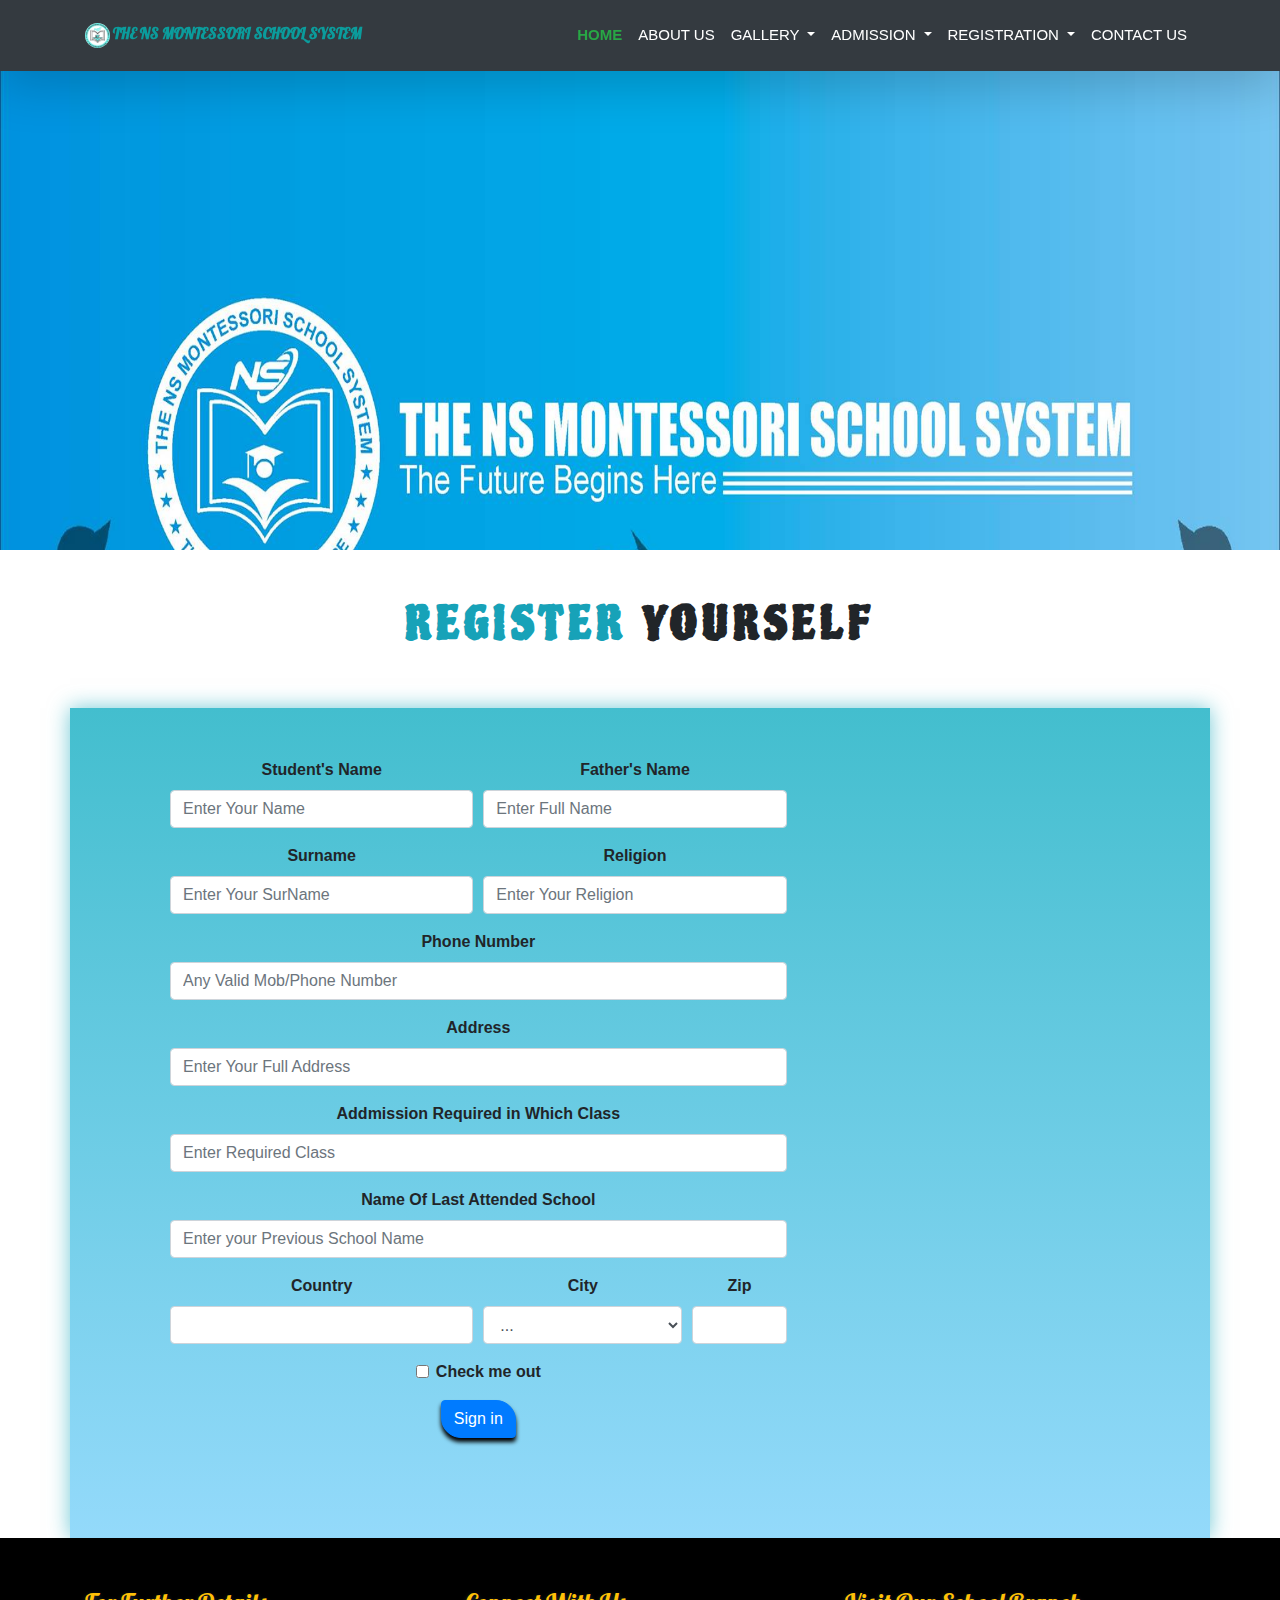
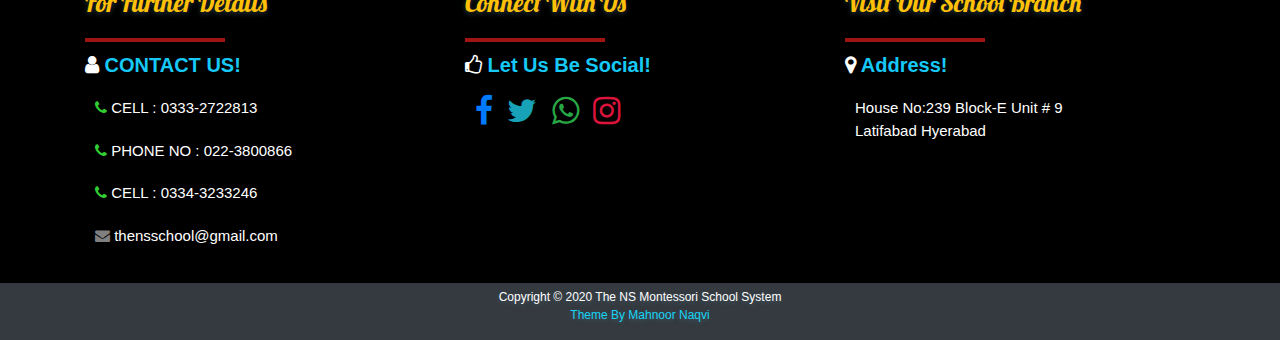
<file: register.html>
<!DOCTYPE html>
<html lang="en">
<head>
    <meta charset="UTF-8">
    <meta name="viewport" content="width=device-width, initial-scale=1.0">
    <meta http-equiv="X-UA-Compatible" content="ie=egde">
        <title>NS Montessori School</title>
    <link rel="stylesheet" href="style.css">
    <link rel="stylesheet" href="home.css">
    <link rel="stylesheet" href="form.css">
    <script src="javascript.js"></script>

     <!-- Animation -->
    <link rel="stylesheet" href="https://cdnjs.cloudflare.com/ajax/libs/animate.css/4.0.0/animate.min.css">
 

          <!-- GOOOGLE FONT -->
     
      <link href="https://fonts.googleapis.com/css2?family=Lobster&display=swap" rel="stylesheet">
      <link href="https://fonts.googleapis.com/css2?family=Asap&family=Bangers&family=Chelsea+Market&family=Dancing+Script&family=Lobster&family=Piedra&family=Source+Code+Pro:wght@200&display=swap" rel="stylesheet">
      
   

    <link rel="stylesheet" href="https://cdnjs.cloudflare.com/ajax/libs/font-awesome/4.7.0/css/font-awesome.min.css">
        <!-- Latest compiled and minified CSS -->
    <link rel="stylesheet" href="https://maxcdn.bootstrapcdn.com/bootstrap/4.4.1/css/bootstrap.min.css">
    
    <!-- jQuery library -->
    <script src="https://ajax.googleapis.com/ajax/libs/jquery/3.4.1/jquery.min.js"></script>
    
    <!-- Popper JS -->
    <script src="https://cdnjs.cloudflare.com/ajax/libs/popper.js/1.16.0/umd/popper.min.js"></script>
  
    
</head>
<body>
   
  

<!-- //////////////////////// Navbar  Start//////////////////////////////// -->


    
<div  class="header" id="topheader">

    <nav class="navbar navbar-expand-lg bg-dark navbar-dark fixed-top shadow-lg p-3 mb-5 bg-info">
        <div class="container navb" >
   
     <a class="navbar-brand  font-weight-bold navb" style="font-family: 'Lobster'; 
     color: rgb(11, 156, 156); font-size: 15px;"
      href="index.html"><img src="img/n6.jpg" width="25"
      height="25" class="d-inline-block align-top " 
      alt="" loading="lazy"> THE NS MONTESSORI SCHOOL SYSTEM</a> 
   
     <button class="navbar-toggler" type="button" data-toggle="collapse" data-target="#navbarTogglerDemo02" aria-controls="navbarTogglerDemo02" aria-expanded="false" aria-label="Toggle navigation">
       <span class="navbar-toggler-icon"></span>
     </button>
   
     <div class="collapse navbar-collapse text-center" id="navbarTogglerDemo02">
   
       <ul class="navbar-nav ml-auto">  <!-- ml-auto for margin left -->
   
         <li class="nav-item active">
           <a class="nav-link text-success font-weight-bold" href="index.html">HOME <span class="sr-only">(current)</span></a>
         </li>

         <li class="nav-item">
          <a class="nav-link text-white " href="about.html">ABOUT US</a>
        </li>
   
         <li class="nav-item dropdown ">
          <a class="nav-link dropdown-toggle  text-white  " href="#"
           id="navbarDropdownMenuLink" role="button" data-toggle="dropdown" 
           aria-haspopup="true" aria-expanded="false">
            GALLERY
          </a>
          <div class="dropdown-menu  shadow-sm p-3 mb-5 bg-dark" aria-labelledby="navbarDropdownMenuLink">
            <a class="dropdown-item font-weight-bold text-info " href="main gallery.html">Main Events</a>
            <a class="dropdown-item font-weight-bold text-info" href="activity gallery.html">CLass Activities</a>
          </div>
        </li>
   
         
   
        <li class="nav-item dropdown ">
            <a class="nav-link dropdown-toggle  text-white  " href="#"
             id="navbarDropdownMenuLink" role="button" data-toggle="dropdown" 
             aria-haspopup="true" aria-expanded="false">
              ADMISSION 
            </a>
            <div class="dropdown-menu  shadow-sm p-3 mb-5 bg-dark" aria-labelledby="navbarDropdownMenuLink">
              <a class="dropdown-item font-weight-bold text-info " href="admission.html">Fees Structure  </a>
              <a class="dropdown-item font-weight-bold text-info" href="sch.html">Schedule</a>
              <a class="dropdown-item font-weight-bold text-info" href="policy.html">Policy</a>
            </div>
          </li>
   
         <li class="nav-item dropdown ">
          <a class="nav-link dropdown-toggle  text-white  " href="#"
           id="navbarDropdownMenuLink" role="button" data-toggle="dropdown" 
           aria-haspopup="true" aria-expanded="false">
            REGISTRATION 
          </a>
          <div class="dropdown-menu  shadow-sm p-3 mb-5 bg-dark" aria-labelledby="navbarDropdownMenuLink">
            <a class="dropdown-item font-weight-bold text-info " href="form.html">Online Registration </a>
            <a class="dropdown-item font-weight-bold text-info" href="register.html">Online Form</a>
          </div>
        </li>
   
          
          <li class="nav-item ">
           <a class="nav-link text-white " href="contact.html">CONTACT US</a>
         </li>

   
       </ul>
   
               </div>
               
           </div>
       </nav>
       

     </div>
<section class="header-section">
</section>

  <!-- ---------------------heading ....................... -->

  <section>
    <div class="container headings text-center ">
      <h1 class="text-center font-weight-bold p-5 text-uppercase reg ">
        <span class="text-info">Register </span> Yourself </h1>
     </div>
  </section>


  <section class="contact-us" id="contact">

    <div class="container text-center" id="forum">
        <div class="row">
            <div class="col-lg-8 col-md-8 col-10">

                <form  name="myForm"  action="/action_page.php" onsubmit="return validation()" method="POST">
                    <div class="form-row">
                      <div class="form-group col-md-6 ">
                        <label for="username">Student's Name</label>
                        <input type="text" class="form-control" name="Sname"   id="username" placeholder="Enter Your Name">
                      <span id="student" class="text-danger font-weight-bold" ></span>
                    </div>
                      <div class="form-group col-md-6">
                        <label for="username2">Father's Name</label>
                        <input type="text" class="form-control" name="fname" id="username2" placeholder="Enter Full Name">
                      </div>
                    </div>
                    <div class="form-row">
                        <div class="form-group col-md-6">
                          <label for="surname">Surname</label>
                          <input type="text" class="form-control" id="surname"  placeholder="Enter Your SurName">
                        </div>
                        <div class="form-group col-md-6">
                          <label for="religion">Religion</label>
                          <input type="text" class="form-control" id="religion"  placeholder="Enter Your Religion">
                        </div>
                      </div>
                    <div class="form-group">
                        <label for="phone">Phone Number</label>
                        <input type="number" class="form-control" name="phno" id="phone" placeholder="Any Valid Mob/Phone Number">
                      </div>
                    <div class="form-group">
                      <label for="inputAddress">Address</label>
                      <input type="text" class="form-control" name="add"  id="inputAddress" placeholder="Enter Your Full Address">
                    </div>
                    <div class="form-group">
                      <label for="admission">Addmission Required in Which Class</label>
                      <input type="text" class="form-control" name="adm"
                       id="admission" placeholder="Enter Required Class">
                    </div>
                    <div class="form-group">
                        <label for="school">Name Of Last Attended School</label>
                        <input type="text" class="form-control" id="school"  placeholder="Enter your Previous School Name">
                      </div>
                    <div class="form-row">
                      <div class="form-group col-md-6">
                        <label for="inputCity">Country</label>
                        <input type="text" class="form-control"  id="inputCity">
                      </div>
                      <div class="form-group col-md-4">
                        <label for="inputState">City</label>
                        <select id="inputState" class="form-control" >
                          <option selected>...</option>
                          <option>Hyderabad</option>
                          <option value="">Karachi</option>
                          <option value="">Lahore</option>
                          <option>Any Other City</option>
                        </select>
                      </div>
                      <div class="form-group col-md-2">
                        <label for="inputZip">Zip</label>
                        <input type="text" class="form-control" id="inputZip">
                      </div>
                    </div>
                    <div class="form-group">
                      <div class="form-check">
                        <input class="form-check-input" type="checkbox" id="gridCheck">
                        <label class="form-check-label" for="gridCheck">
                          Check me out
                        </label>
                      </div>
                    </div>
                    <button type="submit" class="btn btn-primary" style="margin-bottom: 50px !important;">Sign in</button>
                  </form>
            </div>
        </div>
    </div>
  
    

</section>





<!-- ////////////////////////////////////FOOTER/////////////////////////// -->

<section>
    <footer class="footersection" id="footerdiv">
     <div class="container mt-10 ">
       <div class="row">
        
         <div class="col-lg-4 col-md-4 col-12 footer-div" >
           <div  class="">
             <h3 class="text text-warning ">For Further Details</h3>
             <hr class="light">
             <h5 id="h5"><i class="fa fa-user text-white"></i> CONTACT US!</h5>
    
             <p id="head"><i class="fa fa-phone icon"></i> CELL : 0333-2722813</p>
    
    
            <p id="head"><i class="fa fa-phone icon "></i>  PHONE NO : 022-3800866</p>
    
    
            <p id="head"><i class="fa fa-phone icon"></i>  CELL : 0334-3233246  </p>
    
    
            <p id="head"><i class="fa fa-envelope text-white-50"></i> thensschool@gmail.com</p>
    
           </div>
         </div>
    
         <div class="col-lg-4 col-md-4 col-12 footer-div" >
          <div  class="">
            
            <h3 class=" text-warning text">Connect With Us</h3>
            <hr class="light">
            <h5 id="h5"><i class="fa fa-thumbs-o-up text-white"></i> Let Us Be Social!</h5>
            <p><a href="https://www.facebook.com/Thensmontessorischoolsystem" target="_blank"><i class="fa fa-facebook fa-2x text-primary icons"></a></i>
             <a href="https://twitter.com/salmanzaidi101" target="_blank" > <i class="fa fa-twitter fa-2x text-info icons"></a></i>
             <a href="https://api.whatsapp.com/send?phone=<03332722813>"  target="_blank"> <i class="fa fa-whatsapp fa-2x text-success icons"></a></i> 
             <a href="https://www.instagram.com/syed_salman_haider_zaidi/" target="_blank">  <i class="fa fa-instagram fa-2x icons " style="color: #dc143c;"></a></i>
             </p>
            
            </p>
          </div>
        </div>
    
        <div class="col-lg-4 col-md-4 col-12 footer-div" >
          <div  class="">
           <h3 class="text-warning text">Visit Our School Branch</h3>
           <hr class="light">
           <h5 id="h5"><i class="fa fa-map-marker text-white"></i> Address!</h5>
           <p id="head">House No:239 Block-E Unit # 9 <br>Latifabad Hyerabad</p>
     
    
          </div> 
         </div>
    
    
    
    
    
    
       </div>
    
     </div>
    </footer>
    <div class="container-fluid bg-dark" id="footerid">
      <div class="row">
        <div class="col-lg-12 col-md-12 col-12">
          <p>Copyright © 2020 The NS Montessori School System <br>
          <span id="theme">Theme By Mahnoor Naqvi</span></p>
    
        </div>
      </div>
    </div>
    
    
    </section>
    
  <!-- <script>
      function validation()
{
    var user = document.getElementById('username').value;
    if(user == "") {
        document.getElementById('username').innerHTML = "**Fill Out This Field";
        return false;
    }
}

  </script>   -->


<script src="https://stackpath.bootstrapcdn.com/bootstrap/4.5.0/js/bootstrap.min.js" integrity="sha384-OgVRvuATP1z7JjHLkuOU7Xw704+h835Lr+6QL9UvYjZE3Ipu6Tp75j7Bh/kR0JKI" crossorigin="anonymous"></script> 

  
    
    </body>
    </html>
</file>
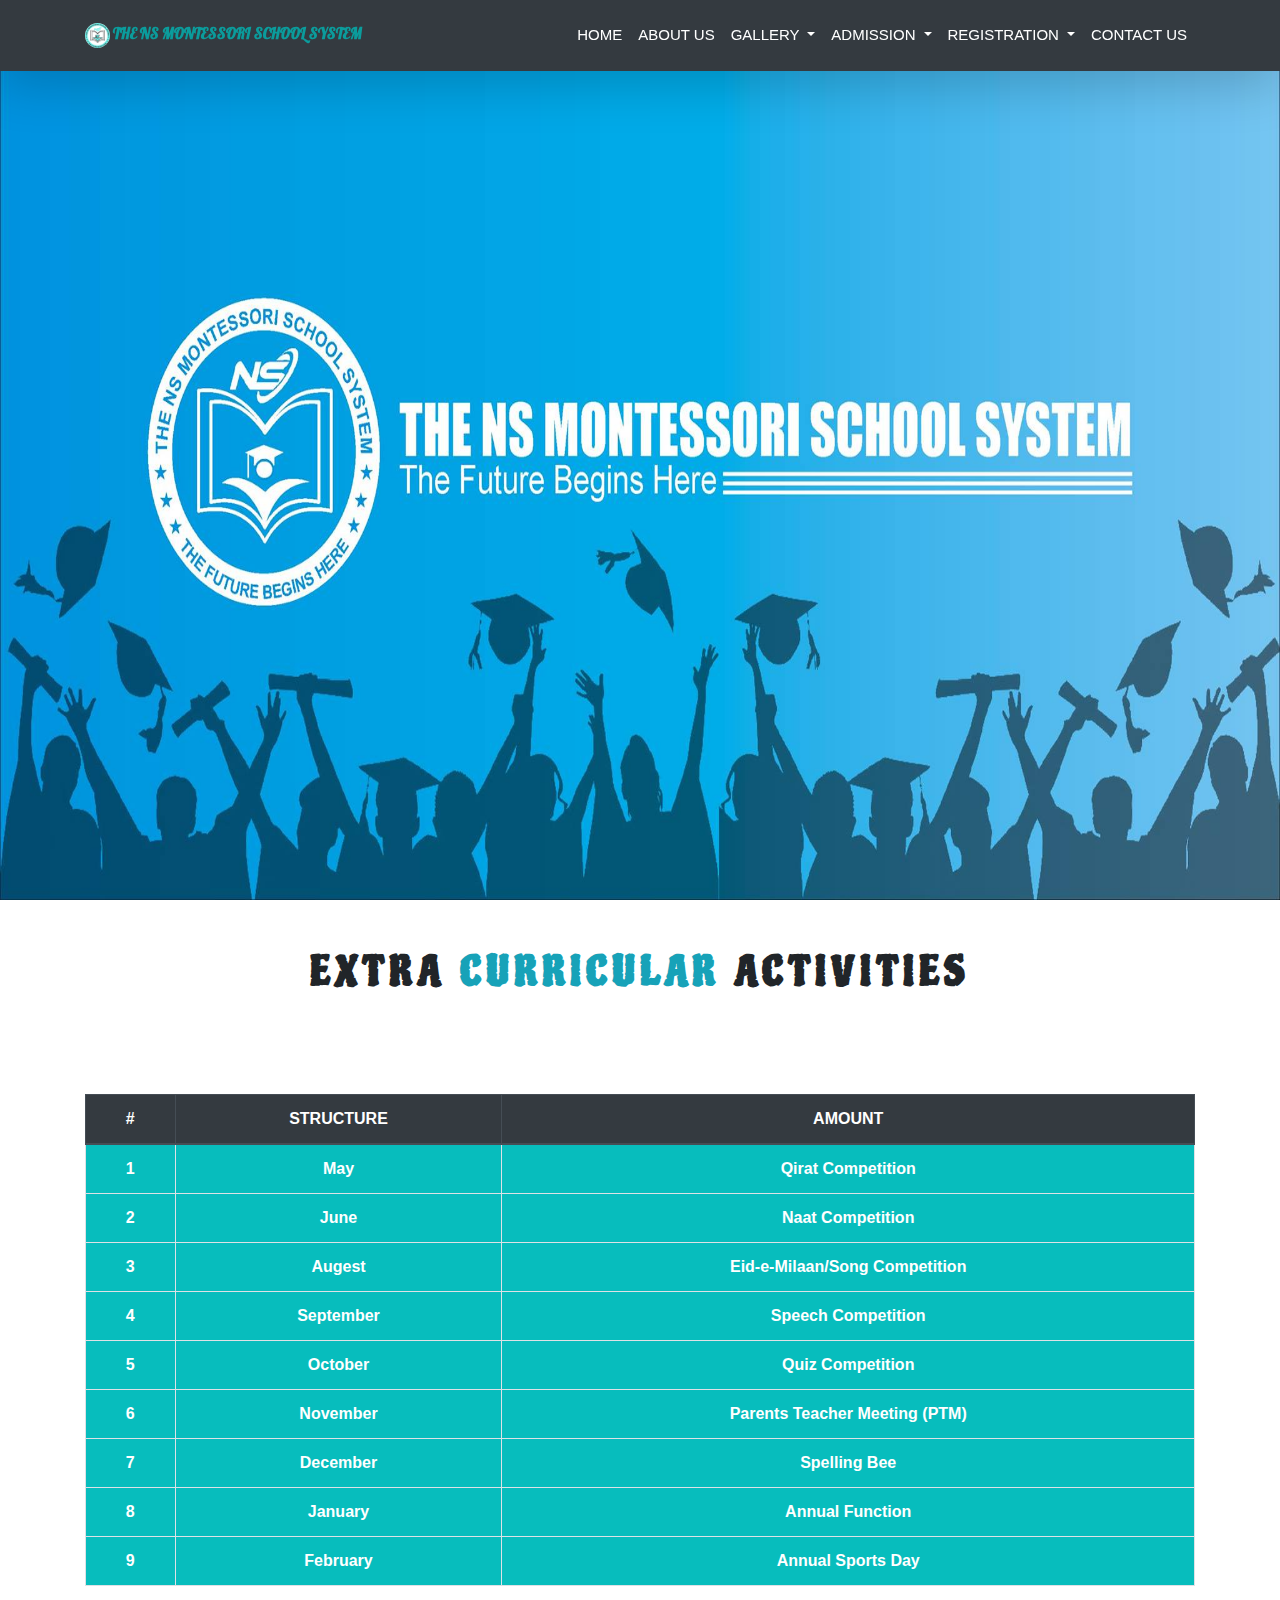
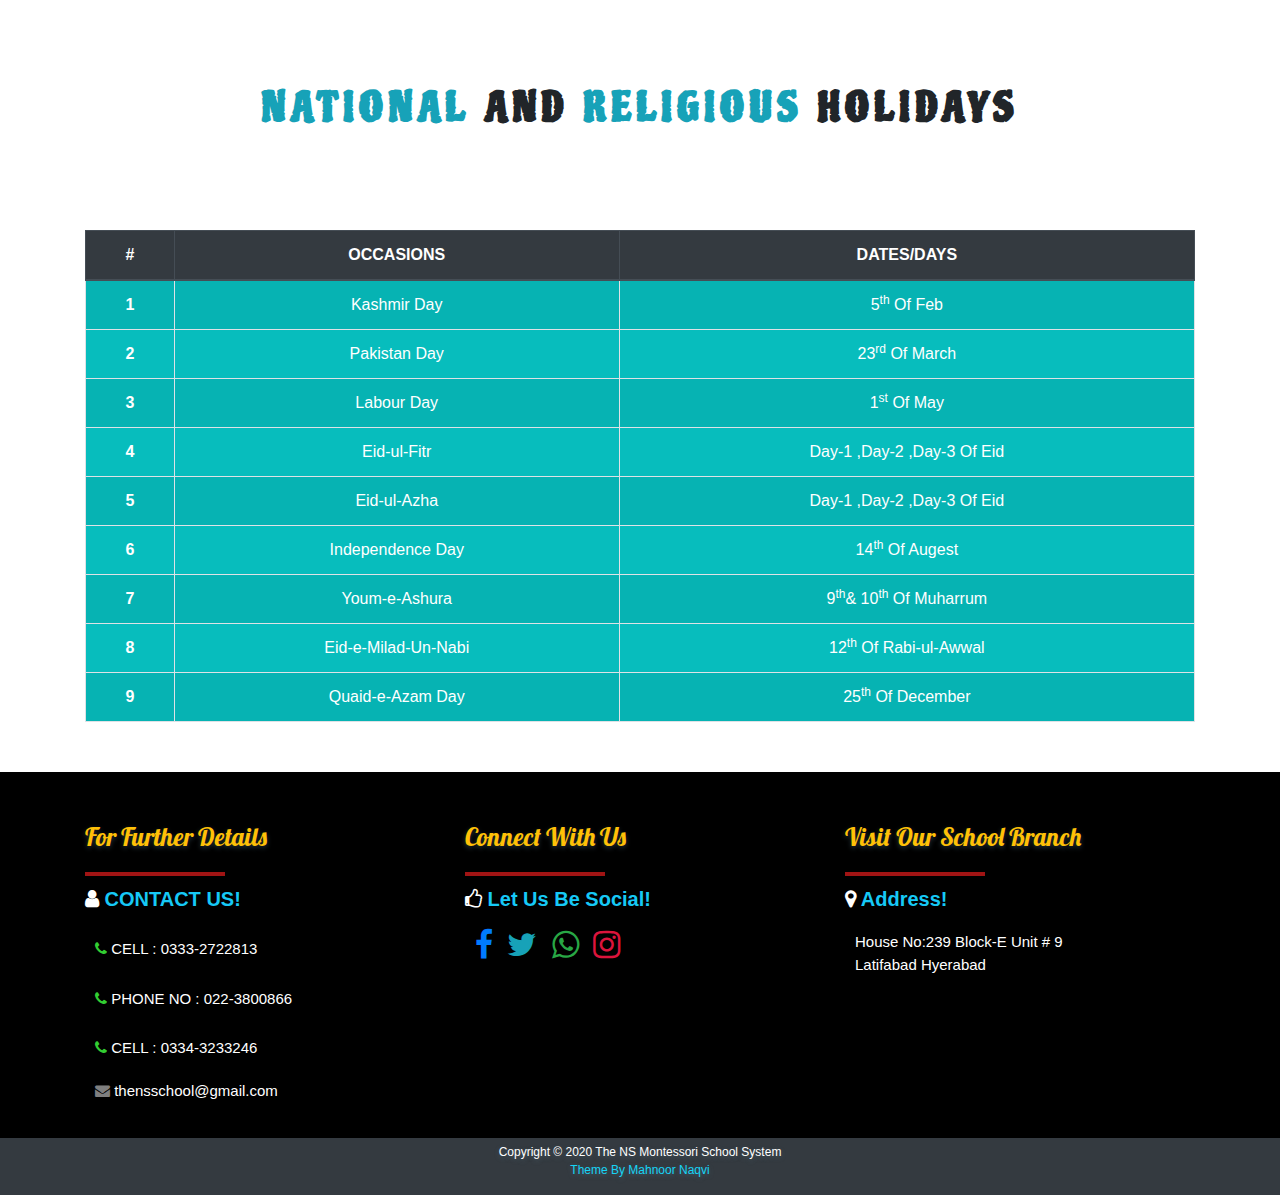
<file: sch.html>
<!DOCTYPE html>
<html lang="en">
<head>
    <meta charset="UTF-8">
    <meta name="viewport" content="width=device-width, initial-scale=1.0">
    <meta http-equiv="X-UA-Compatible" content="ie=egde">
        <title>NS Montessori School</title>
        <link rel="stylesheet" href="adm.css">
    <link rel="stylesheet" href="style.css">



    <link rel="stylesheet" href="https://cdnjs.cloudflare.com/ajax/libs/animate.css/4.0.0/animate.min.css">


          <!-- GOOOGLE FONT -->
    <link href="https://fonts.googleapis.com/css2?family=Lobster&display=swap" rel="stylesheet">
    <link href="https://fonts.googleapis.com/css2?family=Asap&family=Bangers&family=Chelsea+Market&family=Dancing+Script&family=Lobster&family=Piedra&family=Source+Code+Pro:wght@200&display=swap" rel="stylesheet">
    
 

    <link rel="stylesheet" href="https://cdnjs.cloudflare.com/ajax/libs/font-awesome/4.7.0/css/font-awesome.min.css">
        <!-- Latest compiled and minified CSS -->
    <link rel="stylesheet" href="https://maxcdn.bootstrapcdn.com/bootstrap/4.4.1/css/bootstrap.min.css">
    
    <!-- jQuery library -->
    <script src="https://ajax.googleapis.com/ajax/libs/jquery/3.4.1/jquery.min.js"></script>
    
    <!-- Popper JS -->
    <!-- <script src="https://cdnjs.cloudflare.com/ajax/libs/popper.js/1.16.0/umd/popper.min.js"></script> -->
<!--     
    Latest compiled JavaScript
    <script src="https://maxcdn.bootstrapcdn.com/bootstrap/4.4.1/js/bootstrap.min.js"></script> -->
</head>
<body>
   
  

<!-- //////////////////////// Navbar  Start//////////////////////////////// -->


    
<div  class="header" id="topheader">

    <nav class="navbar navbar-expand-lg bg-dark navbar-dark fixed-top shadow-lg p-3 mb-5 bg-info">
        <div class="container">
   
     <a class="navbar-brand  navb font-weight-bold" style="font-family: 'Lobster';
     color: rgb(11, 156, 156) !important ; font-size: 15px;"  href="admission.html"><img src="img/n6.jpg" width="25"
      height="25" class="d-inline-block align-top" 
      alt="" loading="lazy"> THE NS MONTESSORI SCHOOL SYSTEM</a> 
   
     <button class="navbar-toggler" type="button" data-toggle="collapse" data-target="#navbarTogglerDemo02" aria-controls="navbarTogglerDemo02" aria-expanded="false" aria-label="Toggle navigation">
       <span class="navbar-toggler-icon"></span>
     </button>
   
     <div class="collapse navbar-collapse text-center" id="navbarTogglerDemo02">
   
       <ul class="navbar-nav ml-auto">  <!-- ml-auto for margin left -->
   
         <li class="nav-item active">
           <a class="nav-link text-white" href="index.html">HOME <span class="sr-only">(current)</span></a>
         

         <li class="nav-item">
          <a class="nav-link text-white " href="about.html">ABOUT US</a>
        
   
         <li class="nav-item dropdown ">
          <a class="nav-link dropdown-toggle  text-white  " href="#"
           id="navbarDropdownMenuLink" role="button" data-toggle="dropdown" 
           aria-haspopup="true" aria-expanded="false">
            GALLERY
          </a>
          <div class="dropdown-menu  shadow-sm p-3 mb-5 bg-dark" aria-labelledby="navbarDropdownMenuLink">
            <a class="dropdown-item font-weight-bold text-info " href="main gallery.html">Main Events</a>
            <a class="dropdown-item font-weight-bold text-info" href="activity gallery.html">CLass Activities</a>
          </div>
        
          <li class="nav-item dropdown ">
            <a class="nav-link dropdown-toggle  text-white  " href="#"
             id="navbarDropdownMenuLink" role="button" data-toggle="dropdown" 
             aria-haspopup="true" aria-expanded="false">
              ADMISSION 
            </a>
            <div class="dropdown-menu  shadow-sm p-3 mb-5 bg-dark" aria-labelledby="navbarDropdownMenuLink">
              <a class="dropdown-item font-weight-bold text-info " href="admission.html">Fees Structure  </a>
              <a class="dropdown-item font-weight-bold text-info" href="sch.html">Schedule</a>
              <a class="dropdown-item font-weight-bold text-info" href="policy.html">Policy</a>
            </div>
          </li>
     
        
           <li class="nav-item dropdown ">
            <a class="nav-link dropdown-toggle  text-white  " href="#"
             id="navbarDropdownMenuLink" role="button" data-toggle="dropdown" 
             aria-haspopup="true" aria-expanded="false">
              REGISTRATION 
            </a>
            <div class="dropdown-menu  shadow-sm p-3 mb-5 bg-dark" aria-labelledby="navbarDropdownMenuLink">
              <a class="dropdown-item font-weight-bold text-info " href="form.php"> LOGIN FORM </a>
            <a class="dropdown-item font-weight-bold text-info" href="signup.php">SIGNUP FORM</a>
            </div>
          </li>
     
          <li class="nav-item ">
           <a class="nav-link text-white " href="contact.html">CONTACT US</a>
         

   
       </ul>
   
               </div>
               
           </div>
       </nav>
     </div>
<section class="header-section ">

</section>



<!-- ///////////////////////Extra activites //////////////////// -->


<section class="extra">
  <div class="container headings text-center ">
     
   <h1 class="text-center font-weight-bold p-5 text-uppercase feess">Extra
     <span class="text-info">Curricular</span> Activities</h1>
   
  </div> 

  <div class="container">
    <div class="row">
      <div class="col-lg-12 col-md-12 col-12"> 

        <table class="table  table-bordered table-hover font-weight-bold"
         style="background: rgb(7, 189, 189) !important; color: #ffffff;">
          <thead class="thead-dark text-uppercase text-center">
            <tr>
              <th scope="col" class="payment">#</th>
              <th scope="col" class="payment">Structure</th>
              <th scope="col" class="payment">Amount</th>
            
           
            </tr>
          </thead>
          <tbody class="text-center">
            <tr class="reg">
              <th scope="row">1</th>
              <td>May</td>
              <td>Qirat Competition</td>
              
            </tr>
            <tr class="reg">
              <th scope="row">2</th>
              <td>June</td>
              <td>Naat Competition</td>
            
            </tr>
            <tr class="reg">
              <th scope="row">3</th>
              <td>Augest</td>
              <td>Eid-e-Milaan/Song Competition</td>
       
            </tr>

            <tr class="reg">
              <th scope="row">4</th>
              <td>September</td>
              <td>Speech Competition</td>
            </tr>

            <tr class="reg">
              <th scope="row">5</th>
              <td>October</td>
              <td>Quiz Competition</td>
            </tr>

            <tr class="reg">
              <th scope="row">6</th>
              <td>November</td>
              <td>Parents Teacher Meeting (PTM)</td>
            </tr>

            <tr class="reg">
              <th scope="row">7</th>
              <td>December</td>
              <td>Spelling Bee</td>
            </tr>

            <tr class="reg">
              <th scope="row">8</th>
              <td>January</td>
              <td>Annual Function</td>
            </tr>

            <tr class="reg">
              <th scope="row">9</th>
              <td>February</td>
              <td>Annual Sports Day</td>
            </tr>
             

          </tbody>
        </table>
     
      </div>

    </div>    
</section>







<!-- ///////////////////////Holidays //////////////////// -->


<section class="holiday">
  <div class="container headings text-center ">
   <h1 class="text-center font-weight-bold p-5 text-uppercase feess">
     <span class="text-info">National</span> And <span class="text-info">Religious</span> 
    Holidays </h1>
  </div> 

  <div class="container">
    <div class="row">
      <div class="col-lg-12 col-md-12 col-12"> 

       <table class="table table-striped table-bordered table-hover"  
       style="background: rgb(7, 189, 189) !important; color: #ffffff;">
          <thead class="thead-dark text-uppercase text-center">
            <tr>
              <th scope="col" class="payment">#</th>
              <th scope="col" class="payment">Occasions</th>
              <th scope="col" class="payment">dates/days</th>
            
           
            </tr>
          </thead>

          <tbody class="text-center">
            <tr class="reg">
              <th scope="row">1</th>
              <td>Kashmir Day</td>
              <td>5<sup>th</sup> Of Feb </td>
              
            </tr>
            <tr class="reg">
              <th scope="row">2</th>
              <td>Pakistan Day</td>
              <td>23<sup>rd</sup> Of March </td>
            
            </tr>
            <tr class="reg">
              <th scope="row">3</th>
              <td>Labour Day</td>
              <td>1<sup>st</sup> Of May </td>
            </tr>

            <tr class="reg">
              <th scope="row">4</th>
              <td>Eid-ul-Fitr</td>
              <td>Day-1 ,Day-2 ,Day-3 Of Eid </td>
            </tr>

            <tr class="reg">
              <th scope="row">5</th>
              <td>Eid-ul-Azha</td>
              <td>Day-1 ,Day-2 ,Day-3 Of Eid</td>
            </tr>

            <tr class="reg">
              <th scope="row">6</th>
              <td>Independence Day</td>
              <td>14<sup>th</sup> Of Augest </td>
            </tr>

            <tr class="reg">
              <th scope="row">7</th>
              <td>Youm-e-Ashura</td>
              <td>9<sup>th</sup>& 10<sup>th</sup> Of Muharrum </td>
            </tr>

            <tr class="reg">
              <th scope="row">8</th>
              <td>Eid-e-Milad-Un-Nabi</td>
              <td>12<sup>th</sup> Of Rabi-ul-Awwal </td>
            </tr>

            <tr class="reg">
              <th scope="row">9</th>
              <td>Quaid-e-Azam Day</td>
              <td>25<sup>th</sup> Of December</td>
            </tr>
             

          </tbody>
        </table>
      
      </div>

    </div>    
</section>





<!-- ////////////////////////////////////FOOTER/////////////////////////// -->

<section>
    <footer class="footersection" id="footerdiv">
     <div class="container mt-10 ">
       <div class="row">
        
         <div class="col-lg-4 col-md-4 col-12 footer-div" >
           <div  class="">
             <h3 class="text text-warning ">For Further Details</h3>
             <hr class="light">
             <h5 id="h5"><i class="fa fa-user text-white"></i> CONTACT US!</h5>
    
             <p id="head"><i class="fa fa-phone icon"></i> CELL : 0333-2722813</p>
    
    
            <p id="head"><i class="fa fa-phone icon "></i>  PHONE NO : 022-3800866</p>
    
    
            <p id="head"><i class="fa fa-phone icon"></i>  CELL : 0334-3233246  </p>
    
    
            <p id="head"><i class="fa fa-envelope text-white-50"></i> thensschool@gmail.com</p>
    
           </div>
         </div>
    
         <div class="col-lg-4 col-md-4 col-12 footer-div" >
          <div  class="">
            
            <h3 class=" text-warning text">Connect With Us</h3>
            <hr class="light">
            <h5 id="h5"><i class="fa fa-thumbs-o-up text-white"></i> Let Us Be Social!</h5>
            <p><a href="https://www.facebook.com/Thensmontessorischoolsystem" target="_blank"><i class="fa fa-facebook fa-2x text-primary icons"></a></i>
             <a href="https://twitter.com/salmanzaidi101" target="_blank" > <i class="fa fa-twitter fa-2x text-info icons"></a></i>
             <a href="https://api.whatsapp.com/send?phone=<03332722813>"  target="_blank"> <i class="fa fa-whatsapp fa-2x text-success icons"></a></i> 
             <a href="https://www.instagram.com/syed_salman_haider_zaidi/" target="_blank">  <i class="fa fa-instagram fa-2x icons " style="color: #dc143c;"></a></i>
             </p>
            
            </p>
          </div>
        </div>
    
        <div class="col-lg-4 col-md-4 col-12 footer-div" >
          <div  class="">
           <h3 class="text-warning text">Visit Our School Branch</h3>
           <hr class="light">
           <h5 id="h5"><i class="fa fa-map-marker text-white"></i> Address!</h5>
           <p id="head">House No:239 Block-E Unit # 9 <br>Latifabad Hyerabad</p>
     
    
          </div> 
         </div>
    
    
    
    
    
    
       </div>
    
     </div>
    </footer>
    <div class="container-fluid bg-dark" id="footerid">
      <div class="row">
        <div class="col-lg-12 col-md-12 col-12">
          <p>Copyright © 2020 The NS Montessori School System <br>
          <span id="theme">Theme By Mahnoor Naqvi</span></p>
    
        </div>
      </div>
    </div>
    
    
    </section>
    
    
    
    <!-- <script>
      window.sr=scrollreveal();
      sr.reveal('.container' ,{duration:1000});
      sr.reveal('.container-fluid' ,{duration:1000});
      sr.reveal('.row' ,{duration:1000});
      sr.reveal('.col' ,{duration:1000});
      sr.reveal('.header-section' ,{duration:1000}); 
    
    </script> -->
         
    <script src="https://code.jquery.com/jquery-3.5.1.slim.min.js" integrity="sha384-DfXdz2htPH0lsSSs5nCTpuj/zy4C+OGpamoFVy38MVBnE+IbbVYUew+OrCXaRkfj" crossorigin="anonymous"></script>
<script src="https://cdn.jsdelivr.net/npm/popper.js@1.16.0/dist/umd/popper.min.js" integrity="sha384-Q6E9RHvbIyZFJoft+2mJbHaEWldlvI9IOYy5n3zV9zzTtmI3UksdQRVvoxMfooAo" crossorigin="anonymous"></script>
<script src="https://stackpath.bootstrapcdn.com/bootstrap/4.5.0/js/bootstrap.min.js" integrity="sha384-OgVRvuATP1z7JjHLkuOU7Xw704+h835Lr+6QL9UvYjZE3Ipu6Tp75j7Bh/kR0JKI" crossorigin="anonymous"></script> 

    
    </body>
    </html>
</file>
<file: adm.css>
/* ////////////nabnar//////// */
.header{
	width: 100%;
	height: 100vh;
	 background-image:  linear-gradient(rgba(0,168,255,0.3),rgba(0,168,255,0.3));
   /* clip-path: polygon(100% 0% ,100% 77% ,50% 100% , 0 75%, 0 0); */
   position: relative; 
   background-image: url("img/mainpic.jpg");
	background-size: 100% 100%;
	background-attachment: fixed;
}
/* ///////////////package///////////// */

.pricing{
    width: 100%;
    height: auto;
    padding: 50px;
    position: relative;
     
}


.pricing:before{
	content: "";
	position: absolute;
	top: 0%;
	bottom: 0%;
	left: 0;
	right: 0;
	opacity: .2;
	z-index: -1
    background: linear-gradient(160deg, #16c9f6 55% ,#fff 0%);

}
.money{
    font-size: 40px;
    line-height: 1;
    color: #008080;
}

.card{
    transition: 0.4s ease;
    text-align: center;
    margin-bottom: 20px !important;
    box-shadow: 0 0 20px 0 rgba(10, 157, 255, 0.925);}
    

.card:hover{
    transform: translateY(-20px);
	background: linear-gradient(to right, #008080 100%, #3ccdbb 0%, #16c9f6 100%);	
	


}
.card-header{
    font-size: 1.6rem;
    font-weight: bold;
    background-color: #f5f5f5 !important;
}
.card-body{
    padding: 30px 0 !important;
    color: #ffffff;
    background-color: #000000;
    text-align: center !important;
    box-shadow: 0 0 20px 0 rgba(0, 0, 0, 0.589);


}
.card-body p{
     margin: 10px 0;
     font-weight: 400;
     font-size: 15px;
     line-height: 1.6;
     margin-left: 20px;
     margin-right: 20px;
     height: 150px;
}
.card-footer{
    background-color: #f5f5f5 !important;
    padding: 30px 0 !important;
 
}
#pkg3{

    margin-left: 30px;
    margin-right: 30px;
}
.card-footer a{
    border: 1px solid #fff;
    border-radius: 100px;
    margin: 0 5px;
    padding: 12px 35px;
    outline: none;
    color: #fff;
    font-size: 1rem;
    font-weight: 400;
    line-height: 1.4;
    text-align: center;
    background: #008080 ;
    box-shadow: 0 0 20px 0 rgba(0, 0, 0, 0.589);
}
.card-footer a:hover{
    color: #000000;
    background: #1e90ff;
    text-decoration: none;
    font-weight: bold;
    box-shadow: 0 0 20px 0 rgba(72, 193, 241, 0.863);
}


/* //////////Fees strctre/////////// */

.table-hover :hover{
  background-color: #008080;
  color: #fff;
  font-weight: 400;
}
.table{
    margin-bottom: 50px !important;
}

.fees{
   font-family: 'Piedra', cursive;
letter-spacing: 5px;    
    font-size: 45px;
}
.feess{
   font-family: 'Piedra', cursive;
letter-spacing: 5px;    
    font-size: 40px;
}


/* /////////////////T and C/////////////////// */

.cond{
	
	padding:50px 0;
	margin-bottom: 50px;
	width: 100%;
	height: auto;
	position: relative;
	box-shadow: 0 0 20px 0 rgba(2, 236, 253, 0.404);
	/* background-image:  linear-gradient(rgba(251, 255, 0, 0.3),rgba(255, 0, 179, 0.3)); */
	color: rgb(247, 247, 247);
  /* background: #000000; */
  background-image:  linear-gradient(rgb(19, 142, 158),rgba(49, 137, 238, 0.932));

}
.cond:hover{
	
	transform: translateY(-20px);
	/* background: linear-gradient(to right, #1e5799 0%, #3ccdbb 0%, #16c9f6 100%);	 */
	background-image:  linear-gradient(rgb(81, 149, 228),rgba(140, 215, 250, 0.932));
	box-shadow: 0 0 20px 0 rgba(13, 164, 184, 0.589);
	
}

.headings{
	margin-bottom: 50px;
}
.icon{
	display: flex;
	justify-content: center;
	margin-top: 10px;

}
.font{

	font-family: 'Lucida Sans', 'Lucida Sans Regular', 'Lucida Grande', 
	'Lucida Sans Unicode', Geneva, Verdana, sans-serif;
	margin-top: 10px;

}
.why{
width: 100%;
	height: 100px;
	 background-image:  linear-gradient(#00ffff, #1e90ff);
	text-align: center;
	margin-bottom: 20px;
	-webkit-clip-path: polygon(50% 0%, 100% 0, 100% 75%, 50% 100%, 0% 75%, 0 0);
clip-path: polygon(50% 0%, 100% 0, 100% 75%, 50% 100%, 0% 75%, 0 0);
font-family: 'Piedra', cursive;
letter-spacing: 2px;	
  font-size: 30px;
  margin-top: 30px !important;
}

.say{
	padding-top: 50px !important;
}
/* // Extra small devices (portrait phones, less than 576px) */
@media (max-width: 575.98px){

.fees{
  font-size: 30px !important;
}
.money{
  font-size: 25px !important;
}
.card-header{
  font-size: 25px !important;
}
.feess{
  font-size: 30px !important;
}
.payment{
  font-size: 12px !important;
}
.reg{
  font-size: 15px !important;

}


/* // Small devices (landscape phones, 576px and up) */
@media (min-width: 576px) and (max-width: 767.98px){

    




/* // Medium devices (tablets, 768px and up) */
@media (min-width: 768px) and (max-width: 991.98px){



 /* // Large devices (desktops, 992px and up) */
 @media (min-width: 992px) and (max-width: 1199.98px) {
</file>
<file: style.css>
/* 
///////////////////////////Body/////////////////////////// */
.d-inline-block{
	border-radius: 50px;
}
*{
	margin: 0;
	padding: 0;
	box-sizing: border-box;


}
#mymove{
	animation: mymove 5s infinite;
}
@keyframes mymove {
	50% {font: 25px bold;}
  }


/* 
/////////////////////////////////////Navbar/////////////////////////////////////// */



.header-section{
	width: 100%;
	height: inherit;
	color: white;
	text-align: center;
	position: relative;

}
.nav-link:hover{
	background-color: rgb(32, 178, 170);
	transform: translateY(-5px);
	box-shadow: 0 0 20px 0 rgba(1, 20, 20, 0.767);	
	color:#ffffff;
	cursor: grab;
	
}
.nav-link{
	font-size: 15px;
}
.nav-item{
	font-size: medium;
}



/* ////////////////////////////////Footer//////////////////////////////////////////// */
hr.light{
	border-top: 4px solid rgb(161, 20, 20);
	width: 40%;
	margin-top: -5px;
	
	
}

.footersection{
	width:100%;
	height: auto;
	padding: 50px 0 20px 0;
	/* background: linear-gradient(to right,#0b67d1 0%,#288378 0%,#051041 100%); */
	position: relative;
	background:#000000;
	
}


#head{
	color: #ffffff;
	margin-top: 20px;
	margin-left: 10px;
	font-size: 15px;
}
.text{
	text-shadow: 0 2px 5px rgba(94, 136, 153, 0.4);
	margin-bottom: 25px;
	font-size: 25px !important;
	font-weight:400 !important;
	font-family: 'Lobster', cursive;

}


#h5{
	
	margin-top:-5px;
	font-weight:700;
	color:#16c9f6 ;


}
#footerid{
	text-align: center;
	color:#ffffff;
	text-shadow: 0 2px 5px rgba(94, 136, 153, 0.4);
	background: black;

}
#footerid p{
	margin-top: 5px;
	font-size: 12px;

}
#theme{
	color:#16d4f6;
	margin-bottom: 10px;
}
.icon{
	color: #32cd32;
}
.icons{
	margin-top: 10px;
	margin-left: 10px;
}
.icons:hover{
	background-color: #ffffff;
	border-radius: 80px;
}



/* //////////////media query////////////// */

/* // Extra small devices (portrait phones, less than 576px) */
@media (max-width: 575.98px){



.navb{
	font-size: 13px !important;
}
.navbar-brand img{
	width: 20px;
	height: 20px;
}
.header-section img{
	height: 150px;
}



#h5{
	font-size: 15px;
}
}



/* // Small devices (landscape phones, 576px and up) */
@media (min-width: 576px) and (max-width: 767.98px){

    


/* // Medium devices (tablets, 768px and up) */
@media (min-width: 768px) and (max-width: 991.98px){

 /* // Large devices (desktops, 992px and up) */
 @media (min-width: 992px) and (max-width: 1199.98px) {
</file>
<file: about.css>
/*//////////////carosal/////////// */
.carousel-inner img {
    width: 100%;
	height: 100%;}
	


/* ////////About////////////	 */

.about{
	width: 100%;
	height: 100px;
	 background-image:  linear-gradient(#00ffff, #1e90ff);
	text-align: center;
	margin-bottom: 20px;
	-webkit-clip-path: polygon(50% 0%, 100% 0, 100% 75%, 50% 100%, 0% 75%, 0 0);
clip-path: polygon(50% 0%, 100% 0, 100% 75%, 50% 100%, 0% 75%, 0 0);
font-family: 'Piedra', cursive;
letter-spacing: 2px;	
	font-size: 30px;
		
}
/*.about:before{
	content: "";
	position: absolute;
	top: 0%;
	bottom: 0%;
	left: 0;
	right: 0;
	opacity: .2;
	z-index: -1
	background: linear-gradient(to right, #1e5799 0%, #3ccdbb 0%, #16c9f6 100%);

}*/
.h1{
	margin-top: 20px !important;
	font-size: 40px !important;



}

/* //////////extra div/////////// */
.header-extradiv{
	width: 100%;
	height: auto;
	margin: 50px 0;
	text-align: center;

	/* background: linear-gradient(to right, #1e5799 0%, #3ccdbb 0%, #16c9f6 100%); */
}
.extra-div{
	background-color: #ffff;
	border: medium none;
	padding: 50px !important;
	border-radius: 3px;
	transition: 0.3s;
	/* height: 400px; */
	box-shadow: 0 0 20px 0 rgba(0,0,0,0.3);	

}
h3{
	font-size: 0.9rem;
	margin:20px 0 15px 0;
	line-height: 1.1;
	/* font-family: Georgia, 'Times New Roman', Times, serif; */
	font-family: 'Lobster', cursive;

}
.extra-div:hover{
	box-shadow: 0 0 20px 0 rgba(11, 38, 196, 0.589);
	transform: translateY(-20px);
	background-image:  linear-gradient(rgba(32, 246, 253, 0.699),rgb(5, 71, 252));
	color: #fff;
}



/* /////////////////Why choose us/////////////////// */

.choose{
	
	padding:50px 0;
	margin-bottom: 50px;
	width: 100%;
	height: auto;
	position: relative;
	margin-top: 50px;
	box-shadow: 0 0 20px 0 rgba(2, 236, 253, 0.404);
	/* background-image:  linear-gradient(rgba(251, 255, 0, 0.3),rgba(255, 0, 179, 0.3)); */
	color: #fff;
	background: #000000;

}
.choose:hover{
	
	transform: translateY(-20px);
	/* background: linear-gradient(to right, #1e5799 0%, #3ccdbb 0%, #16c9f6 100%);	 */
	background-image:  linear-gradient(rgb(253, 255, 118),rgba(255, 37, 157, 0.932));
	box-shadow: 0 0 20px 0 rgba(253, 2, 119, 0.589);
	
}

.headings{
	margin-bottom: 50px;
}
.icon{
	display: flex;
	justify-content: center;
	margin-top: 10px;

}
.font{

	font-family: 'Lucida Sans', 'Lucida Sans Regular', 'Lucida Grande', 
	'Lucida Sans Unicode', Geneva, Verdana, sans-serif;
	margin-top: 10px;

}
.why{
width: 100%;
	height: 100px;
	 background-image:  linear-gradient(#00ffff, #1e90ff);
	text-align: center;
	margin-bottom: 20px;
	-webkit-clip-path: polygon(50% 0%, 100% 0, 100% 75%, 50% 100%, 0% 75%, 0 0);
clip-path: polygon(50% 0%, 100% 0, 100% 75%, 50% 100%, 0% 75%, 0 0);
font-family: 'Piedra', cursive;
letter-spacing: 2px;	
	font-size: 30px;
}

	

/* 
/////////////////feature///////////////////////////////////////////////// */
.parallex{
	height: auto;
	background-image: url('img/blur.jpg');
	background-repeat: no-repeat;
	background-attachment: fixed;
	margin-top: 20px;
	
}
.feature{
	text-align: center;
	margin-top: 50px !important;
	font-weight: bold;
	font-family: 'Trebuchet MS', 'Lucida Sans Unicode', 'Lucida Grande', 'Lucida Sans', 
	Arial, sans-serif;
	color:#1A237E;
}
.counting{
	text-align: center;
	font-size: medium;
	font-weight: bolder;
	font-family: cursive;
	margin-bottom: 50px;
}



.clip{
	width: 100%;
	height: 100px;
	background-image:  linear-gradient(#00ffff, #1e90ff);
	text-align: center;
	margin-bottom: 40px;
	margin-top: 20px;
	-webkit-clip-path: polygon(50% 0%, 100% 0, 100% 75%, 50% 100%, 0% 75%, 0 0);
clip-path: polygon(50% 0%, 100% 0, 100% 75%, 50% 100%, 0% 75%, 0 0);
font-family: 'Piedra', cursive;
letter-spacing: 2px;	
	font-size: 30px;

}

.say{
	padding-top: 20px !important;
}

.review{
 height: auto;
 margin-bottom: 50px;
 /* clip-path: polygon(0% 0%, 100% 0%, 100% 75%, 75% 75%, 75% 100%, 50% 75%, 0% 75%); */
 /* clip-path: polygon(0% 0%, 75% 0%, 100% 50%, 75% 100%, 0% 100%);
 background-image:  linear-gradient(rgba(206, 26, 176, 0.384),rgb(252, 5, 157));
*/
box-shadow: 0 0 20px 0 rgba(2, 8, 15, 0.76);
border-top-left-radius: 40px;
border-bottom-right-radius: 40px;
border:2px solid white;
padding-top:5px;
padding-left:15px;
padding-right:10px;
font-family: 'Satisfy', cursive;
font-size: 20px;}



.review:hover{
	background-image:  linear-gradient(rgba(20, 129, 218, 0.89),rgb(26, 240, 229)) !important;
	transform: translateY(-20px);
}

.msg{

	text-align: center;
	font-size: 15px;
}
.address{
	font-family: 'Piedra', cursive;
letter-spacing: 3px;    
    font-size: 40px;
}
.add{
	font-family: 'Lobster', cursive !important;
	color: rgb(11, 156, 156) !important;
	font-weight: bolder;
}
.mapping{
	font-family: 'Lobster', cursive !important;

}




/* // Extra small devices (portrait phones, less than 576px) */
@media (max-width: 575.98px){

.h1{
	font-size: 25px !important;


}
.about{
	height: 80px !important;
}



.clip{
	font-size: 20px;
}
.say{
	font-size: 25px;
}
.font{
	font-size: 13px !important;
}
.fa-heart{
	font-size: 20px !important;
}
.extra-div{
	margin-bottom: 10px !important;
}
.extra-div h3{
	font-size: 25px;
}
.address{
	font-size: 20px !important;
}
iframe{
	width: auto;
	height: auto;
}
}



/* // Small devices (landscape phones, 576px and up) */
@media (min-width: 576px) and (max-width: 767.98px){
iframe{
	width: auto;
	height: auto;
}
    




/* // Medium devices (tablets, 768px and up) */
@media (min-width: 768px) and (max-width: 991.98px){

iframe{
	width: auto;
	height: auto;
}

 /* // Large devices (desktops, 992px and up) */
 @media (min-width: 992px) and (max-width: 1199.98px) {
</file>
<file: home.css>
/* 
/////////NAVBAR////////// */

.header-section {
	width: 100%;
	height: auto;
	 background-image:  linear-gradient(rgba(0,168,255,0.3),rgba(0,168,255,0.3));
   /* clip-path: polygon(100% 0% ,100% 77% ,50% 100% , 0 75%, 0 0); */
   position: relative; 
   background-image: url("img/mainpic.jpg");
	background-size: 100% 100%;
	background-attachment: fixed;
	width: 100%;
	height: 550px;
}

/* 
//////////////////////////////////Welcome////////////////////////////////////////// */

.btn{
	border-bottom-left-radius: 20px !important; 
	border-top-right-radius:20px !important ;
	box-shadow:  0px 4px 4px #000000 ;
}

/* 
//////////////////////////////Team Message////////////////////////////////////////////// */

.team{
	width:100%;
	height:auto;
	padding: 80px 0 ;

}

.box{
	text-align: center;
	border:1px solid rgba(0,0,0,0,2);
	box-shadow:0 5px 10px 0 rgba(0,0,0,0.3);
	border-radius:2px;
	margin-top: 5px;
	transition: 0.3s ease;
	background-image:  linear-gradient(rgba(0, 168, 255, 0.3),rgba(0,168,255,0.3));
	

}
.box:hover{
	background: #0a85d8;

}
.box:hover p{
	color:#ffffff;
}
.carousel-indicators{
	position:absolute;
	right:0;
	bottom:-60px !important;

}
.carousel-indicators li{
	background-color: #16c9f6 !important;
}
.box a{
	position:relative;

}
.box a img{
	width:150px;
	height: 150px;
	border-radius: 80px;
	margin-top: 20px;
}
.box a:after{
	content:"\f10d";
	font-family: FontAwesome;
	width:40px;
	height:40px;
	background: linear-gradient(to right,#1e5799 0%,#3ccdbb 0%,#16c9f6 100%);
	color:white;
	position:absolute;
	top:120%;
	left:70%;
	border-radius: 50%;
	display:flex;
	justify-content: center;
	align-items: center;
}
.box h1{
	font-size: 25px;
	font-weight: 700;
	color: #000000;
	margin-bottom: 10px;

}
.box h2{
	font-size: 20px;
	font-weight: bolder;
	color: #666666;
	margin-bottom: 20px;


}
.msg{
	font-family: 'Piedra', cursive;
letter-spacing: 5px;	
	font-size: 40px;
}

/* // Extra small devices (portrait phones, less than 576px) */
@media (max-width: 575.98px){

.msg{
	font-size: 25px;
}

.found{
	font-size: 20px;
}
.carousel-item h1{
	font-size: 20px;
}
.carousel-item h2{
	font-size: 15px;
}
}



/* // Small devices (landscape phones, 576px and up) */
@media (min-width: 576px) and (max-width: 767.98px){

    




/* // Medium devices (tablets, 768px and up) */
@media (min-width: 768px) and (max-width: 991.98px){



 /* // Large devices (desktops, 992px and up) */
 @media (min-width: 992px) and (max-width: 1199.98px) {
</file>
<file: form.css>
.reg{
     font-family: 'Piedra', cursive;
 letter-spacing: 5px;    
     font-size: 45px;
 }

 .wel{

	
 letter-spacing: 5px;    
     font-size: 45px;
	margin-top: 10px;
 }



#forum{
    background-image:  linear-gradient(rgb(67, 190, 206),rgba(140, 215, 250, 0.932));
    box-shadow: 0 0 20px 0 rgba(13, 164, 184, 0.589);
    padding:50px 100px;
    font-weight: bold;
}

@media (max-width: 575.98px){

	.reg{
		font-size: 10px !important;
	}
}
</file>
